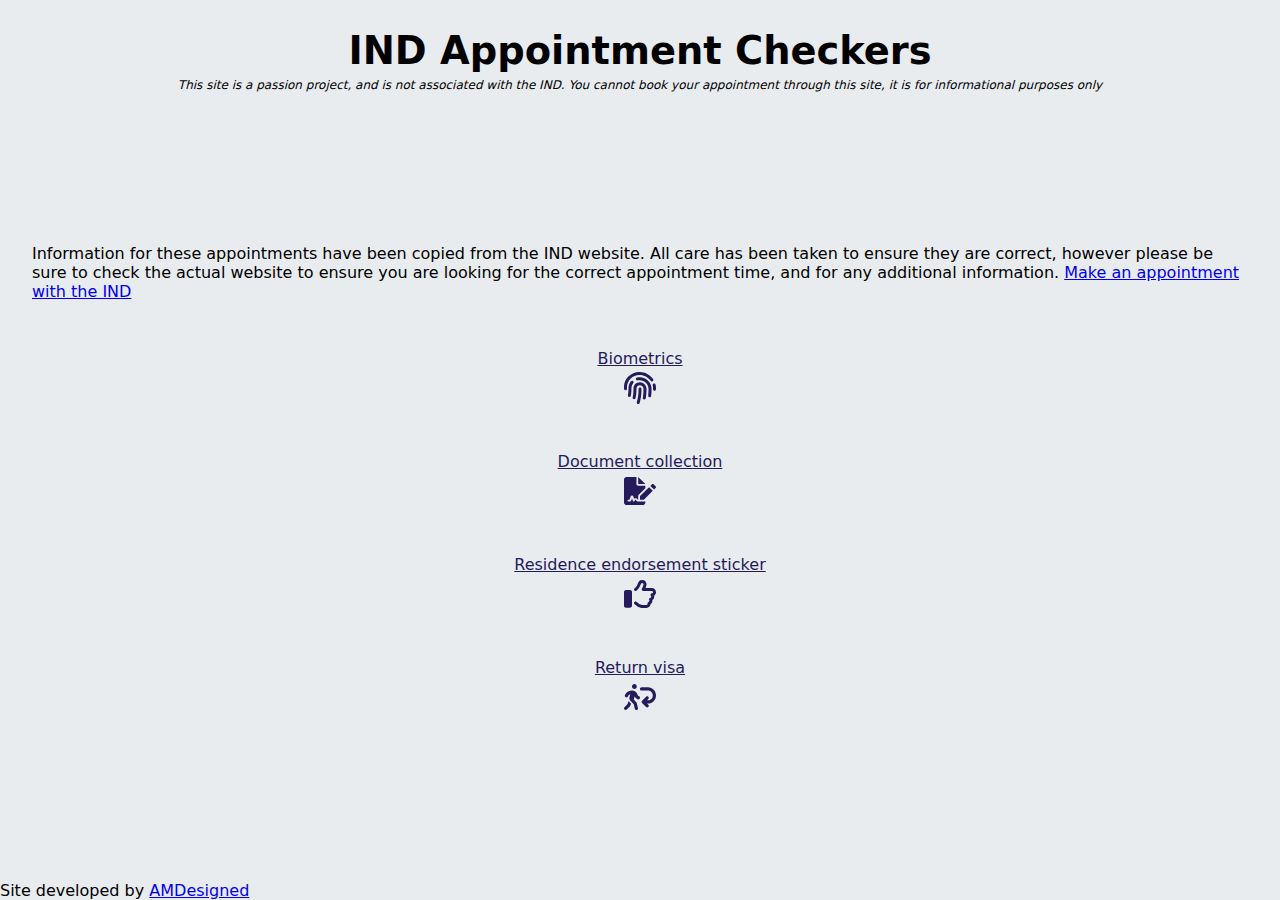
<file: index.html>
<!DOCTYPE html>
<html lang="en">
	<head>
		<meta charset="UTF-8" />
		<meta http-equiv="X-UA-Compatible" content="IE=edge" />
		<meta name="viewport" content="width=device-width, initial-scale=1.0" />
		<link rel="stylesheet" href="./css/main-1-241122.css" />
		<script src="./js/components-17-04-2023.js" type="module"></script>
		<link
			rel="apple-touch-icon"
			sizes="180x180"
			href="./imgs/apple-touch-icon.png"
		/>
		<link
			rel="icon"
			type="image/png"
			sizes="32x32"
			href="./imgs/favicon-32x32.png"
		/>
		<link
			rel="icon"
			type="image/png"
			sizes="16x16"
			href="./imgs/favicon-16x16.png"
		/>
		<link rel="manifest" href="./imgs/site.webmanifest" />
		<title>IND Appointment Checker</title>
		<script type="module" src="../js/posthog.js"></script>
	</head>
	<body>
		<header></header>
		<section class="intro">
			<h1 class="title">IND Appointment Checkers</h1>

			<p class="disclaimer">
				This site is a passion project, and is not associated with the IND. You
				cannot book your appointment through this site, it is for informational
				purposes only
			</p>
		</section>

		<section class="appointments">
			<p>
				Information for these appointments have been copied from the IND
				website. All care has been taken to ensure they are correct, however
				please be sure to check the actual website to ensure you are looking for
				the correct appointment time, and for any additional information.
				<a
					href="https://ind.nl/en/service-contact/make-an-appointment-with-the-ind"
					>Make an appointment with the IND</a
				>
			</p>
			<span class="cards__wrapper">
				<a class="card" href="./biometrics">
					<p class="title">Biometrics</p>
					<span class="icon fingerprint large"> </span>
				</a>
				<a class="card" href="./documents">
					<p class="title">Document collection</p>
					<span class="icon file-writing large"></span>
				</a>
				<a class="card" href="./endorsement-sticker">
					<p class="title">Residence endorsement sticker</p>
					<span class="icon thumbsup large"></span>
				</a>
				<a class="card" href="./return-visa"
					><p class="title">Return visa</p>
					<span class="icon person-turning large"></span
				></a>
			</span>
		</section>
		<footer>
			Site developed by
			<a
				href="https://www.amdesigned.nl"
				target="_blank"
				title="Link to AMDesigned website"
			>
				AMDesigned
			</a>
		</footer>
		<script>
			const openModal = (type) => {
				const modal = document.createElement("modal-component");
				modal.setAttribute("type", type);
				document.body.appendChild(modal);
			};
		</script>
	</body>
</html>
</file>
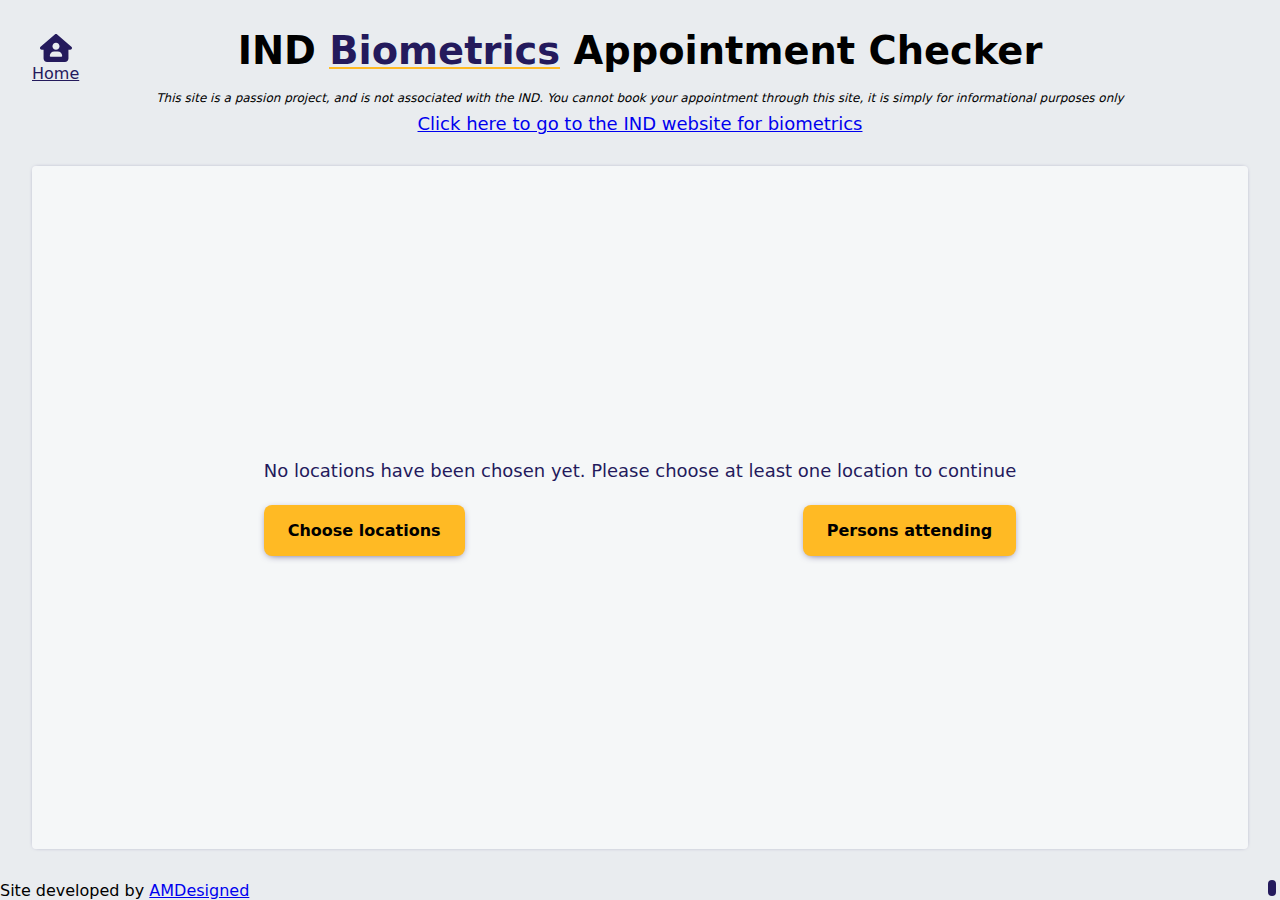
<file: biometrics/index.html>
<!DOCTYPE html>
<html lang="en">
	<head>
		<meta charset="UTF-8" />
		<meta http-equiv="X-UA-Compatible" content="IE=edge" />
		<meta name="viewport" content="width=device-width, initial-scale=1.0" />
		<link rel="stylesheet" href="../css/main-1-241122.css" />
		<script src="../js/components-17-04-2023.js" type="module"></script>
		<link
			rel="apple-touch-icon"
			sizes="180x180"
			href="../imgs/apple-touch-icon.png"
		/>
		<link
			rel="icon"
			type="image/png"
			sizes="32x32"
			href="../imgs/favicon-32x32.png"
		/>
		<link
			rel="icon"
			type="image/png"
			sizes="16x16"
			href="../imgs/favicon-16x16.png"
		/>
		<link rel="manifest" href="../imgs/site.webmanifest" />
		<title>Biometrics | IND Appointment Checker</title>
		<script type="module" src="../js/posthog.js"></script>
	</head>
	<body>
		<header></header>
		<section
			is="introduction-el"
			data-name="Biometrics"
			data-link="https://ind.nl/en/after-your-application/biometrics-appointment-photo-signature-and-fingerprints"
		></section>

		<section class="results" id="results">
			<span class="loading__wrapper" id="loading__wrapper"></span>
			<results-component loading="true" data-api="BIO"> </results-component>
		</section>
		<scroll-to-top></scroll-to-top>
		<footer>
			Site developed by
			<a
				href="https://www.amdesigned.nl"
				target="_blank"
				title="Link to AMDesigned website"
			>
				AMDesigned
			</a>
		</footer>
		<script>
			const openModal = (type) => {
				const modal = document.createElement("modal-component");
				modal.setAttribute("type", type);
				modal.dataset.api = "BIO";
				document.body.appendChild(modal);
			};
		</script>
	</body>
</html>
</file>
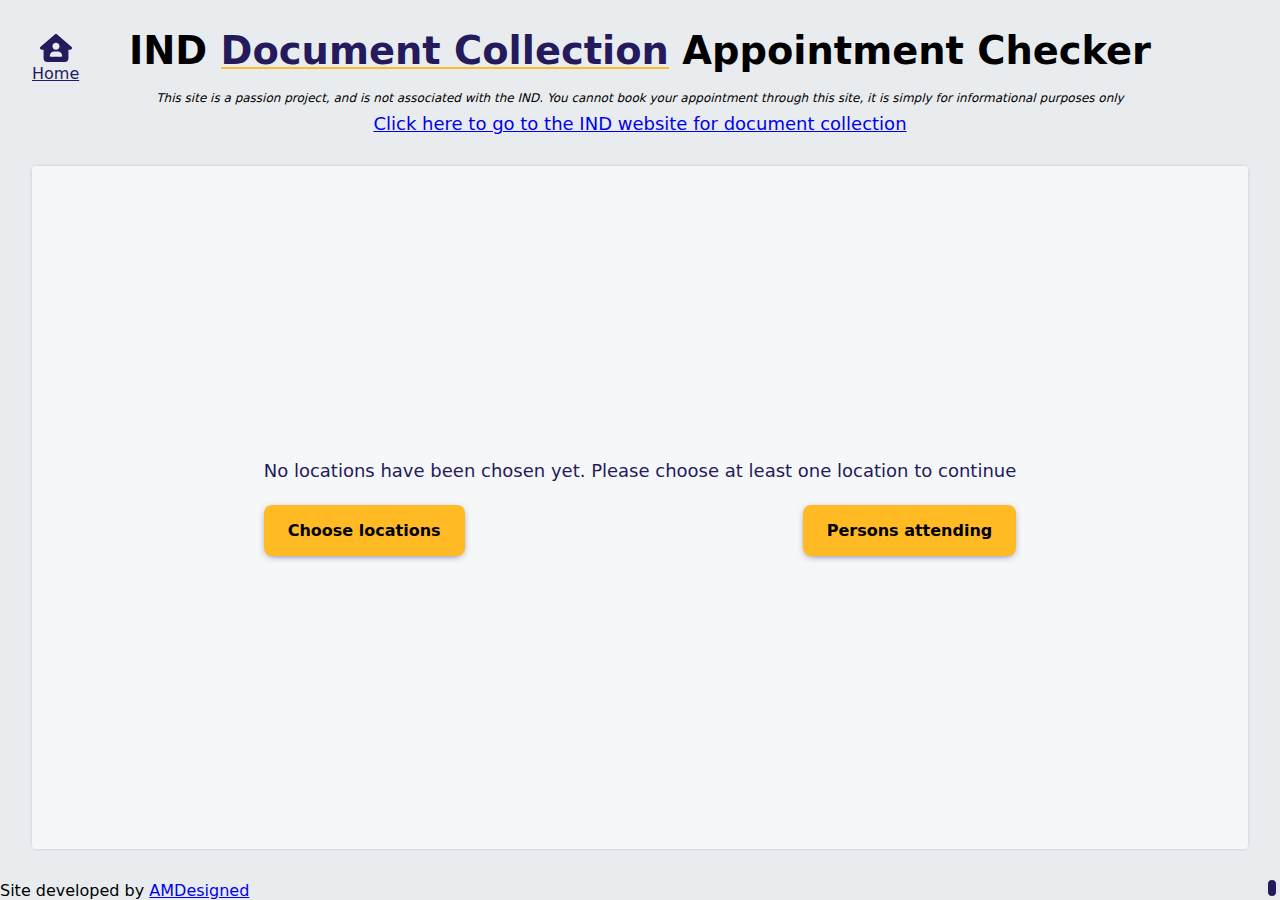
<file: documents/index.html>
<!DOCTYPE html>
<html lang="en">
	<head>
		<meta charset="UTF-8" />
		<meta http-equiv="X-UA-Compatible" content="IE=edge" />
		<meta name="viewport" content="width=device-width, initial-scale=1.0" />
		<link rel="stylesheet" href="../css/main-1-241122.css" />
		<script src="../js/components-17-04-2023.js" type="module"></script>
		<link
			rel="apple-touch-icon"
			sizes="180x180"
			href="../imgs/apple-touch-icon.png"
		/>
		<link
			rel="icon"
			type="image/png"
			sizes="32x32"
			href="../imgs/favicon-32x32.png"
		/>
		<link
			rel="icon"
			type="image/png"
			sizes="16x16"
			href="../imgs/favicon-16x16.png"
		/>
		<link rel="manifest" href="../imgs/site.webmanifest" />
		<title>Document Collection | IND Appointment Checker</title>
		<script type="module" src="../js/posthog.js"></script>
	</head>
	<body>
		<header></header>
		<section
			is="introduction-el"
			data-name="Document Collection"
			data-link="https://ind.nl/en/appointment-to-collect-residence-document"
		></section>

		<section class="results" id="results">
			<span class="loading__wrapper" id="loading__wrapper"></span>
			<results-component loading="true" data-api="DOC"> </results-component>
		</section>
		<scroll-to-top></scroll-to-top>

		<footer>
			Site developed by
			<a
				href="https://www.amdesigned.nl"
				target="_blank"
				title="Link to AMDesigned website"
			>
				AMDesigned
			</a>
		</footer>
		<script>
			const resultsComponent =
				document.getElementsByTagName("results-component")[0];

			const openModal = (type) => {
				const modal = document.createElement("modal-component");
				modal.setAttribute("type", type);
				modal.dataset.api = "DOC";
				document.body.appendChild(modal);
			};
		</script>
	</body>
</html>
</file>
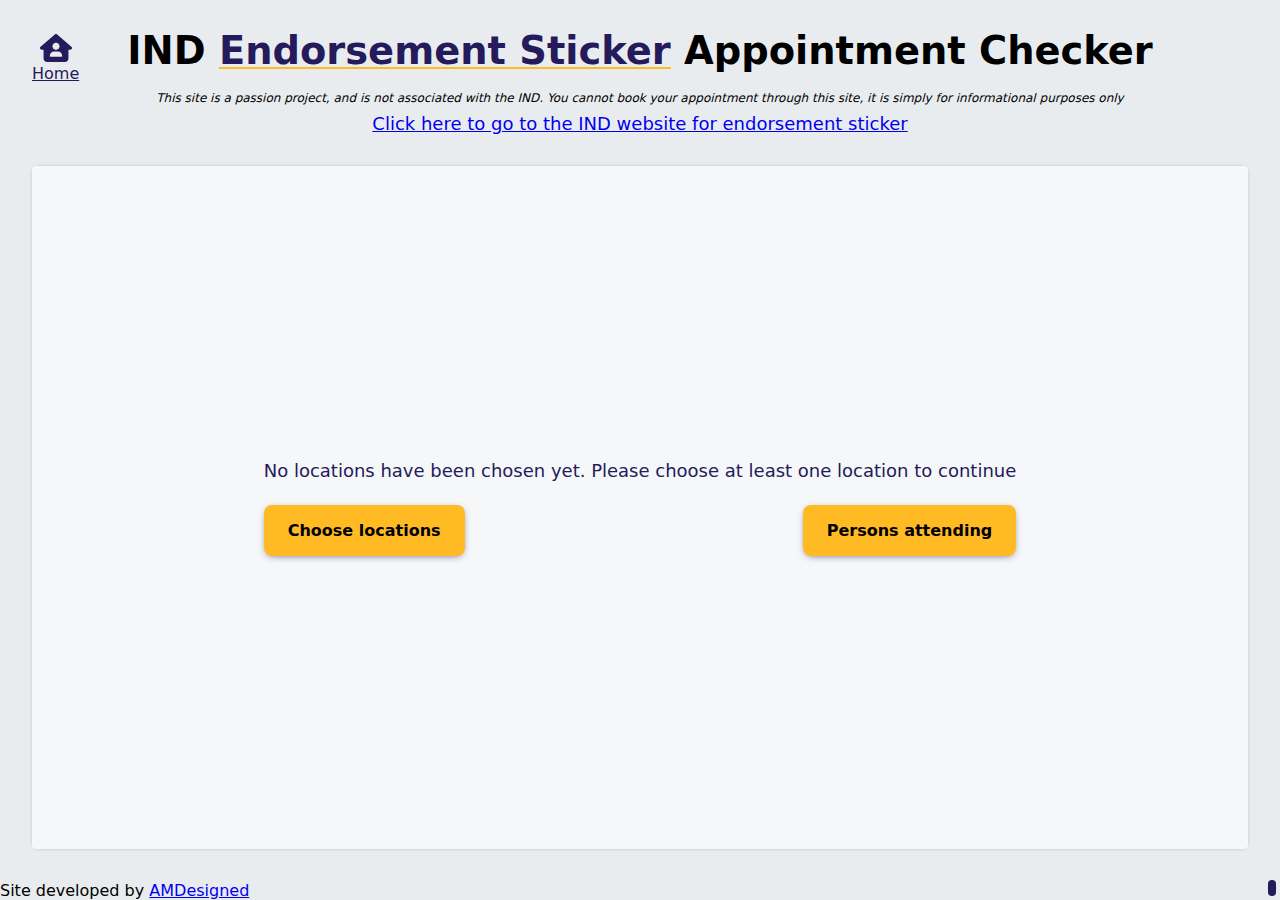
<file: endorsement-sticker/index.html>
<!DOCTYPE html>
<html lang="en">
	<head>
		<meta charset="UTF-8" />
		<meta http-equiv="X-UA-Compatible" content="IE=edge" />
		<meta name="viewport" content="width=device-width, initial-scale=1.0" />
		<link rel="stylesheet" href="../css/main-1-241122.css" />
		<script src="../js/components-17-04-2023.js" type="module"></script>
		<link
			rel="apple-touch-icon"
			sizes="180x180"
			href="../imgs/apple-touch-icon.png"
		/>
		<link
			rel="icon"
			type="image/png"
			sizes="32x32"
			href="../imgs/favicon-32x32.png"
		/>
		<link
			rel="icon"
			type="image/png"
			sizes="16x16"
			href="../imgs/favicon-16x16.png"
		/>
		<link rel="manifest" href="../imgs/site.webmanifest" />
		<title>Endorsement Sticker | IND Appointment Checker</title>
		<script async type="module" src="../js/posthog.js"></script>
	</head>
	<body>
		<header></header>
		<section
			is="introduction-el"
			data-name="Endorsement Sticker"
			data-link="https://ind.nl/en/appointment-residence-endorsement-sticker"
		></section>

		<section class="results" id="results">
			<span class="loading__wrapper" id="loading__wrapper"></span>
			<results-component loading="true" data-api="VAA"> </results-component>
		</section>
		<scroll-to-top></scroll-to-top>

		<footer>
			Site developed by
			<a
				href="https://www.amdesigned.nl"
				target="_blank"
				title="Link to AMDesigned website"
			>
				AMDesigned
			</a>
		</footer>
		<script>
			const openModal = (type) => {
				const modal = document.createElement("modal-component");
				modal.setAttribute("type", type);
				modal.dataset.api = "VAA";
				document.body.appendChild(modal);
			};
		</script>
	</body>
</html>
</file>
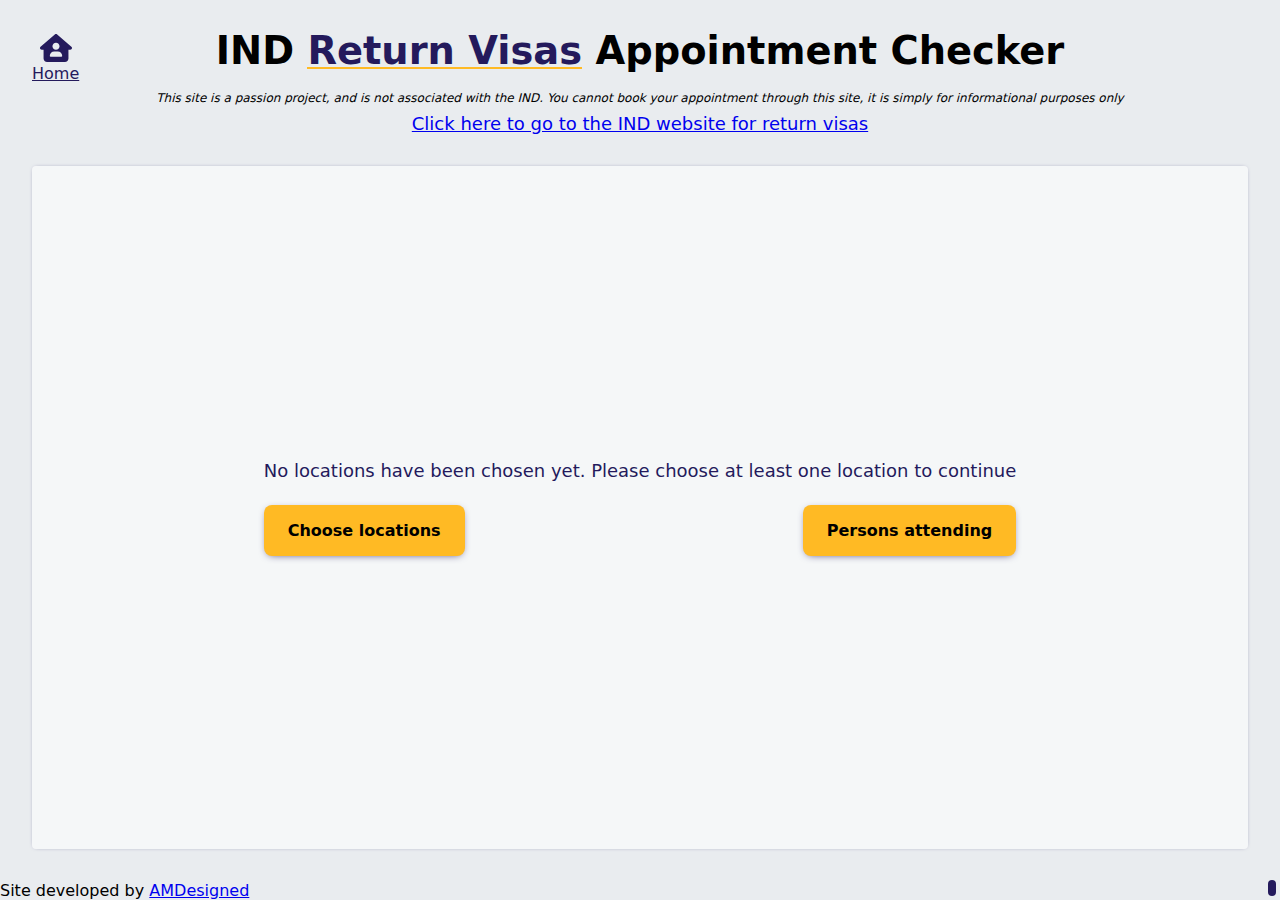
<file: return-visa/index.html>
<!DOCTYPE html>
<html lang="en">
	<head>
		<meta charset="UTF-8" />
		<meta http-equiv="X-UA-Compatible" content="IE=edge" />
		<meta name="viewport" content="width=device-width, initial-scale=1.0" />
		<link rel="stylesheet" href="../css/main-1-241122.css" />
		<script src="../js/components-17-04-2023.js" type="module"></script>
		<link
			rel="apple-touch-icon"
			sizes="180x180"
			href="../imgs/apple-touch-icon.png"
		/>
		<link
			rel="icon"
			type="image/png"
			sizes="32x32"
			href="../imgs/favicon-32x32.png"
		/>
		<link
			rel="icon"
			type="image/png"
			sizes="16x16"
			href="../imgs/favicon-16x16.png"
		/>
		<link rel="manifest" href="../imgs/site.webmanifest" />
		<title>Return Visa | IND Appointment Checker</title>
		<script type="module" src="../js/posthog.js"></script>
	</head>
	<body>
		<header></header>
		<section
			is="introduction-el"
			data-name="Return Visas"
			data-link="https://ind.nl/en/make-an-appointment-for-a-return-visa"
		></section>

		<section class="results" id="results">
			<span class="loading__wrapper" id="loading__wrapper"></span>
			<results-component loading="true" data-api="TKV"> </results-component>
		</section>
		<scroll-to-top></scroll-to-top>

		<footer>
			Site developed by
			<a
				href="https://www.amdesigned.nl"
				target="_blank"
				title="Link to AMDesigned website"
			>
				AMDesigned
			</a>
		</footer>
		<script>
			const openModal = (type) => {
				const modal = document.createElement("modal-component");
				modal.setAttribute("type", type);
				modal.dataset.api = "TKV";
				document.body.appendChild(modal);
			};
		</script>
	</body>
</html>
</file>
<file: css/main-1-241122.css>
:root {
  --blue500: #241a5c;
  --purple500: #821d6a;
  --red500: #cc365e;
  --orange500: #f87242;
  --yellow500: #ffba24;
  --primary: var(--blue500);
}

.icon-circle__wrapper {
  border: 1px solid var(--primary);
  width: -webkit-max-content;
  width: -moz-max-content;
  width: max-content;
  height: -webkit-max-content;
  height: -moz-max-content;
  height: max-content;
  padding: 0.4rem;
  border-radius: 50%;
}

.icon {
  display: inline-block;
  -webkit-mask-repeat: no-repeat;
          mask-repeat: no-repeat;
  -webkit-mask-position: center;
          mask-position: center;
  width: 1.6rem;
  height: 1.6rem;
  background-color: var(--primary);
}
.icon.medium {
  width: 2.4rem;
  height: 2.4rem;
}
.icon.large {
  width: 3.2rem;
  height: 3.2rem;
}
.icon.save {
  -webkit-mask-image: url("data:image/svg+xml,%3Csvg xmlns='http://www.w3.org/2000/svg' viewBox='0 0 448 512'%3E%3C!--! Font Awesome Pro 6.1.1 by @fontawesome - https://fontawesome.com License - https://fontawesome.com/license (Commercial License) Copyright 2022 Fonticons, Inc. --%3E%3Cpath d='M433.1 129.1l-83.9-83.9C342.3 38.32 327.1 32 316.1 32H64C28.65 32 0 60.65 0 96v320c0 35.35 28.65 64 64 64h320c35.35 0 64-28.65 64-64V163.9C448 152.9 441.7 137.7 433.1 129.1zM224 416c-35.34 0-64-28.66-64-64s28.66-64 64-64s64 28.66 64 64S259.3 416 224 416zM320 208C320 216.8 312.8 224 304 224h-224C71.16 224 64 216.8 64 208v-96C64 103.2 71.16 96 80 96h224C312.8 96 320 103.2 320 112V208z'/%3E%3C/svg%3E");
          mask-image: url("data:image/svg+xml,%3Csvg xmlns='http://www.w3.org/2000/svg' viewBox='0 0 448 512'%3E%3C!--! Font Awesome Pro 6.1.1 by @fontawesome - https://fontawesome.com License - https://fontawesome.com/license (Commercial License) Copyright 2022 Fonticons, Inc. --%3E%3Cpath d='M433.1 129.1l-83.9-83.9C342.3 38.32 327.1 32 316.1 32H64C28.65 32 0 60.65 0 96v320c0 35.35 28.65 64 64 64h320c35.35 0 64-28.65 64-64V163.9C448 152.9 441.7 137.7 433.1 129.1zM224 416c-35.34 0-64-28.66-64-64s28.66-64 64-64s64 28.66 64 64S259.3 416 224 416zM320 208C320 216.8 312.8 224 304 224h-224C71.16 224 64 216.8 64 208v-96C64 103.2 71.16 96 80 96h224C312.8 96 320 103.2 320 112V208z'/%3E%3C/svg%3E");
}
.icon.trash {
  -webkit-mask-image: url("data:image/svg+xml,%3Csvg xmlns='http://www.w3.org/2000/svg' viewBox='0 0 448 512'%3E%3C!--! Font Awesome Pro 6.1.1 by @fontawesome - https://fontawesome.com License - https://fontawesome.com/license (Commercial License) Copyright 2022 Fonticons, Inc. --%3E%3Cpath d='M135.2 17.69C140.6 6.848 151.7 0 163.8 0H284.2C296.3 0 307.4 6.848 312.8 17.69L320 32H416C433.7 32 448 46.33 448 64C448 81.67 433.7 96 416 96H32C14.33 96 0 81.67 0 64C0 46.33 14.33 32 32 32H128L135.2 17.69zM31.1 128H416V448C416 483.3 387.3 512 352 512H95.1C60.65 512 31.1 483.3 31.1 448V128zM111.1 208V432C111.1 440.8 119.2 448 127.1 448C136.8 448 143.1 440.8 143.1 432V208C143.1 199.2 136.8 192 127.1 192C119.2 192 111.1 199.2 111.1 208zM207.1 208V432C207.1 440.8 215.2 448 223.1 448C232.8 448 240 440.8 240 432V208C240 199.2 232.8 192 223.1 192C215.2 192 207.1 199.2 207.1 208zM304 208V432C304 440.8 311.2 448 320 448C328.8 448 336 440.8 336 432V208C336 199.2 328.8 192 320 192C311.2 192 304 199.2 304 208z'/%3E%3C/svg%3E");
          mask-image: url("data:image/svg+xml,%3Csvg xmlns='http://www.w3.org/2000/svg' viewBox='0 0 448 512'%3E%3C!--! Font Awesome Pro 6.1.1 by @fontawesome - https://fontawesome.com License - https://fontawesome.com/license (Commercial License) Copyright 2022 Fonticons, Inc. --%3E%3Cpath d='M135.2 17.69C140.6 6.848 151.7 0 163.8 0H284.2C296.3 0 307.4 6.848 312.8 17.69L320 32H416C433.7 32 448 46.33 448 64C448 81.67 433.7 96 416 96H32C14.33 96 0 81.67 0 64C0 46.33 14.33 32 32 32H128L135.2 17.69zM31.1 128H416V448C416 483.3 387.3 512 352 512H95.1C60.65 512 31.1 483.3 31.1 448V128zM111.1 208V432C111.1 440.8 119.2 448 127.1 448C136.8 448 143.1 440.8 143.1 432V208C143.1 199.2 136.8 192 127.1 192C119.2 192 111.1 199.2 111.1 208zM207.1 208V432C207.1 440.8 215.2 448 223.1 448C232.8 448 240 440.8 240 432V208C240 199.2 232.8 192 223.1 192C215.2 192 207.1 199.2 207.1 208zM304 208V432C304 440.8 311.2 448 320 448C328.8 448 336 440.8 336 432V208C336 199.2 328.8 192 320 192C311.2 192 304 199.2 304 208z'/%3E%3C/svg%3E");
}
.icon.edit {
  -webkit-mask-image: url("data:image/svg+xml,%3Csvg xmlns='http://www.w3.org/2000/svg' viewBox='0 0 512 512'%3E%3C!--! Font Awesome Pro 6.1.1 by @fontawesome - https://fontawesome.com License - https://fontawesome.com/license (Commercial License) Copyright 2022 Fonticons, Inc. --%3E%3Cpath d='M490.3 40.4C512.2 62.27 512.2 97.73 490.3 119.6L460.3 149.7L362.3 51.72L392.4 21.66C414.3-.2135 449.7-.2135 471.6 21.66L490.3 40.4zM172.4 241.7L339.7 74.34L437.7 172.3L270.3 339.6C264.2 345.8 256.7 350.4 248.4 353.2L159.6 382.8C150.1 385.6 141.5 383.4 135 376.1C128.6 370.5 126.4 361 129.2 352.4L158.8 263.6C161.6 255.3 166.2 247.8 172.4 241.7V241.7zM192 63.1C209.7 63.1 224 78.33 224 95.1C224 113.7 209.7 127.1 192 127.1H96C78.33 127.1 64 142.3 64 159.1V416C64 433.7 78.33 448 96 448H352C369.7 448 384 433.7 384 416V319.1C384 302.3 398.3 287.1 416 287.1C433.7 287.1 448 302.3 448 319.1V416C448 469 405 512 352 512H96C42.98 512 0 469 0 416V159.1C0 106.1 42.98 63.1 96 63.1H192z'/%3E%3C/svg%3E");
          mask-image: url("data:image/svg+xml,%3Csvg xmlns='http://www.w3.org/2000/svg' viewBox='0 0 512 512'%3E%3C!--! Font Awesome Pro 6.1.1 by @fontawesome - https://fontawesome.com License - https://fontawesome.com/license (Commercial License) Copyright 2022 Fonticons, Inc. --%3E%3Cpath d='M490.3 40.4C512.2 62.27 512.2 97.73 490.3 119.6L460.3 149.7L362.3 51.72L392.4 21.66C414.3-.2135 449.7-.2135 471.6 21.66L490.3 40.4zM172.4 241.7L339.7 74.34L437.7 172.3L270.3 339.6C264.2 345.8 256.7 350.4 248.4 353.2L159.6 382.8C150.1 385.6 141.5 383.4 135 376.1C128.6 370.5 126.4 361 129.2 352.4L158.8 263.6C161.6 255.3 166.2 247.8 172.4 241.7V241.7zM192 63.1C209.7 63.1 224 78.33 224 95.1C224 113.7 209.7 127.1 192 127.1H96C78.33 127.1 64 142.3 64 159.1V416C64 433.7 78.33 448 96 448H352C369.7 448 384 433.7 384 416V319.1C384 302.3 398.3 287.1 416 287.1C433.7 287.1 448 302.3 448 319.1V416C448 469 405 512 352 512H96C42.98 512 0 469 0 416V159.1C0 106.1 42.98 63.1 96 63.1H192z'/%3E%3C/svg%3E");
}
.icon.plus {
  -webkit-mask-image: url("data:image/svg+xml,%3Csvg xmlns='http://www.w3.org/2000/svg' viewBox='0 0 448 512'%3E%3C!--! Font Awesome Pro 6.1.1 by @fontawesome - https://fontawesome.com License - https://fontawesome.com/license (Commercial License) Copyright 2022 Fonticons, Inc. --%3E%3Cpath d='M432 256c0 17.69-14.33 32.01-32 32.01H256v144c0 17.69-14.33 31.99-32 31.99s-32-14.3-32-31.99v-144H48c-17.67 0-32-14.32-32-32.01s14.33-31.99 32-31.99H192v-144c0-17.69 14.33-32.01 32-32.01s32 14.32 32 32.01v144h144C417.7 224 432 238.3 432 256z'/%3E%3C/svg%3E");
          mask-image: url("data:image/svg+xml,%3Csvg xmlns='http://www.w3.org/2000/svg' viewBox='0 0 448 512'%3E%3C!--! Font Awesome Pro 6.1.1 by @fontawesome - https://fontawesome.com License - https://fontawesome.com/license (Commercial License) Copyright 2022 Fonticons, Inc. --%3E%3Cpath d='M432 256c0 17.69-14.33 32.01-32 32.01H256v144c0 17.69-14.33 31.99-32 31.99s-32-14.3-32-31.99v-144H48c-17.67 0-32-14.32-32-32.01s14.33-31.99 32-31.99H192v-144c0-17.69 14.33-32.01 32-32.01s32 14.32 32 32.01v144h144C417.7 224 432 238.3 432 256z'/%3E%3C/svg%3E");
}
.icon.minus {
  -webkit-mask-image: url("data:image/svg+xml,%3Csvg xmlns='http://www.w3.org/2000/svg' viewBox='0 0 448 512'%3E%3C!--! Font Awesome Pro 6.1.1 by @fontawesome - https://fontawesome.com License - https://fontawesome.com/license (Commercial License) Copyright 2022 Fonticons, Inc. --%3E%3Cpath d='M400 288h-352c-17.69 0-32-14.32-32-32.01s14.31-31.99 32-31.99h352c17.69 0 32 14.3 32 31.99S417.7 288 400 288z'/%3E%3C/svg%3E");
          mask-image: url("data:image/svg+xml,%3Csvg xmlns='http://www.w3.org/2000/svg' viewBox='0 0 448 512'%3E%3C!--! Font Awesome Pro 6.1.1 by @fontawesome - https://fontawesome.com License - https://fontawesome.com/license (Commercial License) Copyright 2022 Fonticons, Inc. --%3E%3Cpath d='M400 288h-352c-17.69 0-32-14.32-32-32.01s14.31-31.99 32-31.99h352c17.69 0 32 14.3 32 31.99S417.7 288 400 288z'/%3E%3C/svg%3E");
}
.icon.clipboard {
  -webkit-mask-image: url("data:image/svg+xml,%3Csvg xmlns='http://www.w3.org/2000/svg' viewBox='0 0 384 512'%3E%3C!--! Font Awesome Pro 6.1.1 by @fontawesome - https://fontawesome.com License - https://fontawesome.com/license (Commercial License) Copyright 2022 Fonticons, Inc. --%3E%3Cpath d='M320 64h-49.61C262.1 27.48 230.7 0 192 0S121 27.48 113.6 64H64C28.65 64 0 92.66 0 128v320c0 35.34 28.65 64 64 64h256c35.35 0 64-28.66 64-64V128C384 92.66 355.3 64 320 64zM192 48c13.23 0 24 10.77 24 24S205.2 96 192 96S168 85.23 168 72S178.8 48 192 48zM336 448c0 8.82-7.178 16-16 16H64c-8.822 0-16-7.18-16-16V128c0-8.82 7.178-16 16-16h18.26C80.93 117.1 80 122.4 80 128v16C80 152.8 87.16 160 96 160h192c8.836 0 16-7.164 16-16V128c0-5.559-.9316-10.86-2.264-16H320c8.822 0 16 7.18 16 16V448z'/%3E%3C/svg%3E");
          mask-image: url("data:image/svg+xml,%3Csvg xmlns='http://www.w3.org/2000/svg' viewBox='0 0 384 512'%3E%3C!--! Font Awesome Pro 6.1.1 by @fontawesome - https://fontawesome.com License - https://fontawesome.com/license (Commercial License) Copyright 2022 Fonticons, Inc. --%3E%3Cpath d='M320 64h-49.61C262.1 27.48 230.7 0 192 0S121 27.48 113.6 64H64C28.65 64 0 92.66 0 128v320c0 35.34 28.65 64 64 64h256c35.35 0 64-28.66 64-64V128C384 92.66 355.3 64 320 64zM192 48c13.23 0 24 10.77 24 24S205.2 96 192 96S168 85.23 168 72S178.8 48 192 48zM336 448c0 8.82-7.178 16-16 16H64c-8.822 0-16-7.18-16-16V128c0-8.82 7.178-16 16-16h18.26C80.93 117.1 80 122.4 80 128v16C80 152.8 87.16 160 96 160h192c8.836 0 16-7.164 16-16V128c0-5.559-.9316-10.86-2.264-16H320c8.822 0 16 7.18 16 16V448z'/%3E%3C/svg%3E");
}
.icon.tick-square {
  -webkit-mask-image: url("data:image/svg+xml,%3Csvg xmlns='http://www.w3.org/2000/svg' viewBox='0 0 448 512'%3E%3C!--! Font Awesome Pro 6.1.1 by @fontawesome - https://fontawesome.com License - https://fontawesome.com/license (Commercial License) Copyright 2022 Fonticons, Inc. --%3E%3Cpath d='M211.8 339.8C200.9 350.7 183.1 350.7 172.2 339.8L108.2 275.8C97.27 264.9 97.27 247.1 108.2 236.2C119.1 225.3 136.9 225.3 147.8 236.2L192 280.4L300.2 172.2C311.1 161.3 328.9 161.3 339.8 172.2C350.7 183.1 350.7 200.9 339.8 211.8L211.8 339.8zM0 96C0 60.65 28.65 32 64 32H384C419.3 32 448 60.65 448 96V416C448 451.3 419.3 480 384 480H64C28.65 480 0 451.3 0 416V96zM48 96V416C48 424.8 55.16 432 64 432H384C392.8 432 400 424.8 400 416V96C400 87.16 392.8 80 384 80H64C55.16 80 48 87.16 48 96z'/%3E%3C/svg%3E");
          mask-image: url("data:image/svg+xml,%3Csvg xmlns='http://www.w3.org/2000/svg' viewBox='0 0 448 512'%3E%3C!--! Font Awesome Pro 6.1.1 by @fontawesome - https://fontawesome.com License - https://fontawesome.com/license (Commercial License) Copyright 2022 Fonticons, Inc. --%3E%3Cpath d='M211.8 339.8C200.9 350.7 183.1 350.7 172.2 339.8L108.2 275.8C97.27 264.9 97.27 247.1 108.2 236.2C119.1 225.3 136.9 225.3 147.8 236.2L192 280.4L300.2 172.2C311.1 161.3 328.9 161.3 339.8 172.2C350.7 183.1 350.7 200.9 339.8 211.8L211.8 339.8zM0 96C0 60.65 28.65 32 64 32H384C419.3 32 448 60.65 448 96V416C448 451.3 419.3 480 384 480H64C28.65 480 0 451.3 0 416V96zM48 96V416C48 424.8 55.16 432 64 432H384C392.8 432 400 424.8 400 416V96C400 87.16 392.8 80 384 80H64C55.16 80 48 87.16 48 96z'/%3E%3C/svg%3E");
}
.icon.open-book {
  -webkit-mask-image: url("data:image/svg+xml,%3Csvg xmlns='http://www.w3.org/2000/svg' viewBox='0 0 576 512'%3E%3C!--! Font Awesome Pro 6.1.1 by @fontawesome - https://fontawesome.com License - https://fontawesome.com/license (Commercial License) Copyright 2022 Fonticons, Inc. --%3E%3Cpath d='M144.3 32.04C106.9 31.29 63.7 41.44 18.6 61.29c-11.42 5.026-18.6 16.67-18.6 29.15l0 357.6c0 11.55 11.99 19.55 22.45 14.65c126.3-59.14 219.8 11 223.8 14.01C249.1 478.9 252.5 480 256 480c12.4 0 16-11.38 16-15.98V80.04c0-5.203-2.531-10.08-6.781-13.08C263.3 65.58 216.7 33.35 144.3 32.04zM557.4 61.29c-45.11-19.79-88.48-29.61-125.7-29.26c-72.44 1.312-118.1 33.55-120.9 34.92C306.5 69.96 304 74.83 304 80.04v383.1C304 468.4 307.5 480 320 480c3.484 0 6.938-1.125 9.781-3.328c3.925-3.018 97.44-73.16 223.8-14c10.46 4.896 22.45-3.105 22.45-14.65l.0001-357.6C575.1 77.97 568.8 66.31 557.4 61.29z'/%3E%3C/svg%3E");
          mask-image: url("data:image/svg+xml,%3Csvg xmlns='http://www.w3.org/2000/svg' viewBox='0 0 576 512'%3E%3C!--! Font Awesome Pro 6.1.1 by @fontawesome - https://fontawesome.com License - https://fontawesome.com/license (Commercial License) Copyright 2022 Fonticons, Inc. --%3E%3Cpath d='M144.3 32.04C106.9 31.29 63.7 41.44 18.6 61.29c-11.42 5.026-18.6 16.67-18.6 29.15l0 357.6c0 11.55 11.99 19.55 22.45 14.65c126.3-59.14 219.8 11 223.8 14.01C249.1 478.9 252.5 480 256 480c12.4 0 16-11.38 16-15.98V80.04c0-5.203-2.531-10.08-6.781-13.08C263.3 65.58 216.7 33.35 144.3 32.04zM557.4 61.29c-45.11-19.79-88.48-29.61-125.7-29.26c-72.44 1.312-118.1 33.55-120.9 34.92C306.5 69.96 304 74.83 304 80.04v383.1C304 468.4 307.5 480 320 480c3.484 0 6.938-1.125 9.781-3.328c3.925-3.018 97.44-73.16 223.8-14c10.46 4.896 22.45-3.105 22.45-14.65l.0001-357.6C575.1 77.97 568.8 66.31 557.4 61.29z'/%3E%3C/svg%3E");
}
.icon.coding {
  -webkit-mask-image: url("data:image/svg+xml,%3Csvg xmlns='http://www.w3.org/2000/svg' viewBox='0 0 640 512'%3E%3C!--! Font Awesome Pro 6.1.1 by @fontawesome - https://fontawesome.com License - https://fontawesome.com/license (Commercial License) Copyright 2022 Fonticons, Inc. --%3E%3Cpath d='M128 96h384v256h64V80C576 53.63 554.4 32 528 32h-416C85.63 32 64 53.63 64 80V352h64V96zM624 384h-608C7.25 384 0 391.3 0 400V416c0 35.25 28.75 64 64 64h512c35.25 0 64-28.75 64-64v-16C640 391.3 632.8 384 624 384zM365.9 286.2C369.8 290.1 374.9 292 380 292s10.23-1.938 14.14-5.844l48-48c7.812-7.813 7.812-20.5 0-28.31l-48-48c-7.812-7.813-20.47-7.813-28.28 0c-7.812 7.813-7.812 20.5 0 28.31l33.86 33.84l-33.86 33.84C358 265.7 358 278.4 365.9 286.2zM274.1 161.9c-7.812-7.813-20.47-7.813-28.28 0l-48 48c-7.812 7.813-7.812 20.5 0 28.31l48 48C249.8 290.1 254.9 292 260 292s10.23-1.938 14.14-5.844c7.812-7.813 7.812-20.5 0-28.31L240.3 224l33.86-33.84C281.1 182.4 281.1 169.7 274.1 161.9z'/%3E%3C/svg%3E");
          mask-image: url("data:image/svg+xml,%3Csvg xmlns='http://www.w3.org/2000/svg' viewBox='0 0 640 512'%3E%3C!--! Font Awesome Pro 6.1.1 by @fontawesome - https://fontawesome.com License - https://fontawesome.com/license (Commercial License) Copyright 2022 Fonticons, Inc. --%3E%3Cpath d='M128 96h384v256h64V80C576 53.63 554.4 32 528 32h-416C85.63 32 64 53.63 64 80V352h64V96zM624 384h-608C7.25 384 0 391.3 0 400V416c0 35.25 28.75 64 64 64h512c35.25 0 64-28.75 64-64v-16C640 391.3 632.8 384 624 384zM365.9 286.2C369.8 290.1 374.9 292 380 292s10.23-1.938 14.14-5.844l48-48c7.812-7.813 7.812-20.5 0-28.31l-48-48c-7.812-7.813-20.47-7.813-28.28 0c-7.812 7.813-7.812 20.5 0 28.31l33.86 33.84l-33.86 33.84C358 265.7 358 278.4 365.9 286.2zM274.1 161.9c-7.812-7.813-20.47-7.813-28.28 0l-48 48c-7.812 7.813-7.812 20.5 0 28.31l48 48C249.8 290.1 254.9 292 260 292s10.23-1.938 14.14-5.844c7.812-7.813 7.812-20.5 0-28.31L240.3 224l33.86-33.84C281.1 182.4 281.1 169.7 274.1 161.9z'/%3E%3C/svg%3E");
}
.icon.arrow {
  -webkit-mask-image: url("data:image/svg+xml,%3Csvg xmlns='http://www.w3.org/2000/svg' viewBox='0 0 448 512'%3E%3C!--! Font Awesome Pro 6.1.1 by @fontawesome - https://fontawesome.com License - https://fontawesome.com/license (Commercial License) Copyright 2022 Fonticons, Inc. --%3E%3Cpath d='M447.1 256C447.1 273.7 433.7 288 416 288H109.3l105.4 105.4c12.5 12.5 12.5 32.75 0 45.25C208.4 444.9 200.2 448 192 448s-16.38-3.125-22.62-9.375l-160-160c-12.5-12.5-12.5-32.75 0-45.25l160-160c12.5-12.5 32.75-12.5 45.25 0s12.5 32.75 0 45.25L109.3 224H416C433.7 224 447.1 238.3 447.1 256z'/%3E%3C/svg%3E");
          mask-image: url("data:image/svg+xml,%3Csvg xmlns='http://www.w3.org/2000/svg' viewBox='0 0 448 512'%3E%3C!--! Font Awesome Pro 6.1.1 by @fontawesome - https://fontawesome.com License - https://fontawesome.com/license (Commercial License) Copyright 2022 Fonticons, Inc. --%3E%3Cpath d='M447.1 256C447.1 273.7 433.7 288 416 288H109.3l105.4 105.4c12.5 12.5 12.5 32.75 0 45.25C208.4 444.9 200.2 448 192 448s-16.38-3.125-22.62-9.375l-160-160c-12.5-12.5-12.5-32.75 0-45.25l160-160c12.5-12.5 32.75-12.5 45.25 0s12.5 32.75 0 45.25L109.3 224H416C433.7 224 447.1 238.3 447.1 256z'/%3E%3C/svg%3E");
}
.icon.arrow.right {
  transform: rotate(180deg);
}
.icon.arrow.up {
  transform: rotate(90deg);
}
.icon.arrow.down {
  transform: rotate(270deg);
}
.icon.user-home {
  -webkit-mask-image: url("data:image/svg+xml,%3Csvg xmlns='http://www.w3.org/2000/svg' viewBox='0 0 576 512'%3E%3C!--! Font Awesome Pro 6.1.1 by @fontawesome - https://fontawesome.com License - https://fontawesome.com/license (Commercial License) Copyright 2022 Fonticons, Inc. --%3E%3Cpath d='M575.8 255.5C575.8 273.5 560.8 287.6 543.8 287.6H511.8L512.5 447.7C512.6 483.2 483.9 512 448.5 512H128.1C92.75 512 64.09 483.3 64.09 448V287.6H32.05C14.02 287.6 0 273.5 0 255.5C0 246.5 3.004 238.5 10.01 231.5L266.4 8.016C273.4 1.002 281.4 0 288.4 0C295.4 0 303.4 2.004 309.5 7.014L564.8 231.5C572.8 238.5 576.9 246.5 575.8 255.5H575.8zM288 160C252.7 160 224 188.7 224 224C224 259.3 252.7 288 288 288C323.3 288 352 259.3 352 224C352 188.7 323.3 160 288 160zM256 320C211.8 320 176 355.8 176 400C176 408.8 183.2 416 192 416H384C392.8 416 400 408.8 400 400C400 355.8 364.2 320 320 320H256z'/%3E%3C/svg%3E");
          mask-image: url("data:image/svg+xml,%3Csvg xmlns='http://www.w3.org/2000/svg' viewBox='0 0 576 512'%3E%3C!--! Font Awesome Pro 6.1.1 by @fontawesome - https://fontawesome.com License - https://fontawesome.com/license (Commercial License) Copyright 2022 Fonticons, Inc. --%3E%3Cpath d='M575.8 255.5C575.8 273.5 560.8 287.6 543.8 287.6H511.8L512.5 447.7C512.6 483.2 483.9 512 448.5 512H128.1C92.75 512 64.09 483.3 64.09 448V287.6H32.05C14.02 287.6 0 273.5 0 255.5C0 246.5 3.004 238.5 10.01 231.5L266.4 8.016C273.4 1.002 281.4 0 288.4 0C295.4 0 303.4 2.004 309.5 7.014L564.8 231.5C572.8 238.5 576.9 246.5 575.8 255.5H575.8zM288 160C252.7 160 224 188.7 224 224C224 259.3 252.7 288 288 288C323.3 288 352 259.3 352 224C352 188.7 323.3 160 288 160zM256 320C211.8 320 176 355.8 176 400C176 408.8 183.2 416 192 416H384C392.8 416 400 408.8 400 400C400 355.8 364.2 320 320 320H256z'/%3E%3C/svg%3E");
}
.icon.bold {
  -webkit-mask-image: url("data:image/svg+xml,%3Csvg xmlns='http://www.w3.org/2000/svg' viewBox='0 0 384 512'%3E%3C!-- Font Awesome Pro 5.15.4 by @fontawesome - https://fontawesome.com License - https://fontawesome.com/license (Commercial License) --%3E%3Cpath d='M333.49 238a122 122 0 0 0 27-65.21C367.87 96.49 308 32 233.42 32H34a16 16 0 0 0-16 16v48a16 16 0 0 0 16 16h31.87v288H34a16 16 0 0 0-16 16v48a16 16 0 0 0 16 16h209.32c70.8 0 134.14-51.75 141-122.4 4.74-48.45-16.39-92.06-50.83-119.6zM145.66 112h87.76a48 48 0 0 1 0 96h-87.76zm87.76 288h-87.76V288h87.76a56 56 0 0 1 0 112z'/%3E%3C/svg%3E");
          mask-image: url("data:image/svg+xml,%3Csvg xmlns='http://www.w3.org/2000/svg' viewBox='0 0 384 512'%3E%3C!-- Font Awesome Pro 5.15.4 by @fontawesome - https://fontawesome.com License - https://fontawesome.com/license (Commercial License) --%3E%3Cpath d='M333.49 238a122 122 0 0 0 27-65.21C367.87 96.49 308 32 233.42 32H34a16 16 0 0 0-16 16v48a16 16 0 0 0 16 16h31.87v288H34a16 16 0 0 0-16 16v48a16 16 0 0 0 16 16h209.32c70.8 0 134.14-51.75 141-122.4 4.74-48.45-16.39-92.06-50.83-119.6zM145.66 112h87.76a48 48 0 0 1 0 96h-87.76zm87.76 288h-87.76V288h87.76a56 56 0 0 1 0 112z'/%3E%3C/svg%3E");
}
.icon.italic {
  -webkit-mask-image: url("data:image/svg+xml,%3Csvg xmlns='http://www.w3.org/2000/svg' viewBox='0 0 320 512'%3E%3C!-- Font Awesome Pro 5.15.4 by @fontawesome - https://fontawesome.com License - https://fontawesome.com/license (Commercial License) --%3E%3Cpath d='M320 48v32a16 16 0 0 1-16 16h-62.76l-80 320H208a16 16 0 0 1 16 16v32a16 16 0 0 1-16 16H16a16 16 0 0 1-16-16v-32a16 16 0 0 1 16-16h62.76l80-320H112a16 16 0 0 1-16-16V48a16 16 0 0 1 16-16h192a16 16 0 0 1 16 16z'/%3E%3C/svg%3E");
          mask-image: url("data:image/svg+xml,%3Csvg xmlns='http://www.w3.org/2000/svg' viewBox='0 0 320 512'%3E%3C!-- Font Awesome Pro 5.15.4 by @fontawesome - https://fontawesome.com License - https://fontawesome.com/license (Commercial License) --%3E%3Cpath d='M320 48v32a16 16 0 0 1-16 16h-62.76l-80 320H208a16 16 0 0 1 16 16v32a16 16 0 0 1-16 16H16a16 16 0 0 1-16-16v-32a16 16 0 0 1 16-16h62.76l80-320H112a16 16 0 0 1-16-16V48a16 16 0 0 1 16-16h192a16 16 0 0 1 16 16z'/%3E%3C/svg%3E");
}
.icon.underline {
  -webkit-mask-image: url("data:image/svg+xml,%3Csvg xmlns='http://www.w3.org/2000/svg' viewBox='0 0 448 512'%3E%3C!-- Font Awesome Pro 5.15.4 by @fontawesome - https://fontawesome.com License - https://fontawesome.com/license (Commercial License) --%3E%3Cpath d='M32 64h32v160c0 88.22 71.78 160 160 160s160-71.78 160-160V64h32a16 16 0 0 0 16-16V16a16 16 0 0 0-16-16H272a16 16 0 0 0-16 16v32a16 16 0 0 0 16 16h32v160a80 80 0 0 1-160 0V64h32a16 16 0 0 0 16-16V16a16 16 0 0 0-16-16H32a16 16 0 0 0-16 16v32a16 16 0 0 0 16 16zm400 384H16a16 16 0 0 0-16 16v32a16 16 0 0 0 16 16h416a16 16 0 0 0 16-16v-32a16 16 0 0 0-16-16z'/%3E%3C/svg%3E");
          mask-image: url("data:image/svg+xml,%3Csvg xmlns='http://www.w3.org/2000/svg' viewBox='0 0 448 512'%3E%3C!-- Font Awesome Pro 5.15.4 by @fontawesome - https://fontawesome.com License - https://fontawesome.com/license (Commercial License) --%3E%3Cpath d='M32 64h32v160c0 88.22 71.78 160 160 160s160-71.78 160-160V64h32a16 16 0 0 0 16-16V16a16 16 0 0 0-16-16H272a16 16 0 0 0-16 16v32a16 16 0 0 0 16 16h32v160a80 80 0 0 1-160 0V64h32a16 16 0 0 0 16-16V16a16 16 0 0 0-16-16H32a16 16 0 0 0-16 16v32a16 16 0 0 0 16 16zm400 384H16a16 16 0 0 0-16 16v32a16 16 0 0 0 16 16h416a16 16 0 0 0 16-16v-32a16 16 0 0 0-16-16z'/%3E%3C/svg%3E");
}
.icon.ol {
  -webkit-mask-image: url("data:image/svg+xml,%3Csvg xmlns='http://www.w3.org/2000/svg' viewBox='0 0 512 512'%3E%3C!-- Font Awesome Pro 5.15.4 by @fontawesome - https://fontawesome.com License - https://fontawesome.com/license (Commercial License) --%3E%3Cpath d='M61.77 401l17.5-20.15a19.92 19.92 0 0 0 5.07-14.19v-3.31C84.34 356 80.5 352 73 352H16a8 8 0 0 0-8 8v16a8 8 0 0 0 8 8h22.83a157.41 157.41 0 0 0-11 12.31l-5.61 7c-4 5.07-5.25 10.13-2.8 14.88l1.05 1.93c3 5.76 6.29 7.88 12.25 7.88h4.73c10.33 0 15.94 2.44 15.94 9.09 0 4.72-4.2 8.22-14.36 8.22a41.54 41.54 0 0 1-15.47-3.12c-6.49-3.88-11.74-3.5-15.6 3.12l-5.59 9.31c-3.72 6.13-3.19 11.72 2.63 15.94 7.71 4.69 20.38 9.44 37 9.44 34.16 0 48.5-22.75 48.5-44.12-.03-14.38-9.12-29.76-28.73-34.88zM496 224H176a16 16 0 0 0-16 16v32a16 16 0 0 0 16 16h320a16 16 0 0 0 16-16v-32a16 16 0 0 0-16-16zm0-160H176a16 16 0 0 0-16 16v32a16 16 0 0 0 16 16h320a16 16 0 0 0 16-16V80a16 16 0 0 0-16-16zm0 320H176a16 16 0 0 0-16 16v32a16 16 0 0 0 16 16h320a16 16 0 0 0 16-16v-32a16 16 0 0 0-16-16zM16 160h64a8 8 0 0 0 8-8v-16a8 8 0 0 0-8-8H64V40a8 8 0 0 0-8-8H32a8 8 0 0 0-7.14 4.42l-8 16A8 8 0 0 0 24 64h8v64H16a8 8 0 0 0-8 8v16a8 8 0 0 0 8 8zm-3.91 160H80a8 8 0 0 0 8-8v-16a8 8 0 0 0-8-8H41.32c3.29-10.29 48.34-18.68 48.34-56.44 0-29.06-25-39.56-44.47-39.56-21.36 0-33.8 10-40.46 18.75-4.37 5.59-3 10.84 2.8 15.37l8.58 6.88c5.61 4.56 11 2.47 16.12-2.44a13.44 13.44 0 0 1 9.46-3.84c3.33 0 9.28 1.56 9.28 8.75C51 248.19 0 257.31 0 304.59v4C0 316 5.08 320 12.09 320z'/%3E%3C/svg%3E");
          mask-image: url("data:image/svg+xml,%3Csvg xmlns='http://www.w3.org/2000/svg' viewBox='0 0 512 512'%3E%3C!-- Font Awesome Pro 5.15.4 by @fontawesome - https://fontawesome.com License - https://fontawesome.com/license (Commercial License) --%3E%3Cpath d='M61.77 401l17.5-20.15a19.92 19.92 0 0 0 5.07-14.19v-3.31C84.34 356 80.5 352 73 352H16a8 8 0 0 0-8 8v16a8 8 0 0 0 8 8h22.83a157.41 157.41 0 0 0-11 12.31l-5.61 7c-4 5.07-5.25 10.13-2.8 14.88l1.05 1.93c3 5.76 6.29 7.88 12.25 7.88h4.73c10.33 0 15.94 2.44 15.94 9.09 0 4.72-4.2 8.22-14.36 8.22a41.54 41.54 0 0 1-15.47-3.12c-6.49-3.88-11.74-3.5-15.6 3.12l-5.59 9.31c-3.72 6.13-3.19 11.72 2.63 15.94 7.71 4.69 20.38 9.44 37 9.44 34.16 0 48.5-22.75 48.5-44.12-.03-14.38-9.12-29.76-28.73-34.88zM496 224H176a16 16 0 0 0-16 16v32a16 16 0 0 0 16 16h320a16 16 0 0 0 16-16v-32a16 16 0 0 0-16-16zm0-160H176a16 16 0 0 0-16 16v32a16 16 0 0 0 16 16h320a16 16 0 0 0 16-16V80a16 16 0 0 0-16-16zm0 320H176a16 16 0 0 0-16 16v32a16 16 0 0 0 16 16h320a16 16 0 0 0 16-16v-32a16 16 0 0 0-16-16zM16 160h64a8 8 0 0 0 8-8v-16a8 8 0 0 0-8-8H64V40a8 8 0 0 0-8-8H32a8 8 0 0 0-7.14 4.42l-8 16A8 8 0 0 0 24 64h8v64H16a8 8 0 0 0-8 8v16a8 8 0 0 0 8 8zm-3.91 160H80a8 8 0 0 0 8-8v-16a8 8 0 0 0-8-8H41.32c3.29-10.29 48.34-18.68 48.34-56.44 0-29.06-25-39.56-44.47-39.56-21.36 0-33.8 10-40.46 18.75-4.37 5.59-3 10.84 2.8 15.37l8.58 6.88c5.61 4.56 11 2.47 16.12-2.44a13.44 13.44 0 0 1 9.46-3.84c3.33 0 9.28 1.56 9.28 8.75C51 248.19 0 257.31 0 304.59v4C0 316 5.08 320 12.09 320z'/%3E%3C/svg%3E");
}
.icon.ul {
  -webkit-mask-image: url("data:image/svg+xml,%3Csvg xmlns='http://www.w3.org/2000/svg' viewBox='0 0 512 512'%3E%3C!-- Font Awesome Pro 5.15.4 by @fontawesome - https://fontawesome.com License - https://fontawesome.com/license (Commercial License) --%3E%3Cpath d='M48 48a48 48 0 1 0 48 48 48 48 0 0 0-48-48zm0 160a48 48 0 1 0 48 48 48 48 0 0 0-48-48zm0 160a48 48 0 1 0 48 48 48 48 0 0 0-48-48zm448 16H176a16 16 0 0 0-16 16v32a16 16 0 0 0 16 16h320a16 16 0 0 0 16-16v-32a16 16 0 0 0-16-16zm0-320H176a16 16 0 0 0-16 16v32a16 16 0 0 0 16 16h320a16 16 0 0 0 16-16V80a16 16 0 0 0-16-16zm0 160H176a16 16 0 0 0-16 16v32a16 16 0 0 0 16 16h320a16 16 0 0 0 16-16v-32a16 16 0 0 0-16-16z'/%3E%3C/svg%3E");
          mask-image: url("data:image/svg+xml,%3Csvg xmlns='http://www.w3.org/2000/svg' viewBox='0 0 512 512'%3E%3C!-- Font Awesome Pro 5.15.4 by @fontawesome - https://fontawesome.com License - https://fontawesome.com/license (Commercial License) --%3E%3Cpath d='M48 48a48 48 0 1 0 48 48 48 48 0 0 0-48-48zm0 160a48 48 0 1 0 48 48 48 48 0 0 0-48-48zm0 160a48 48 0 1 0 48 48 48 48 0 0 0-48-48zm448 16H176a16 16 0 0 0-16 16v32a16 16 0 0 0 16 16h320a16 16 0 0 0 16-16v-32a16 16 0 0 0-16-16zm0-320H176a16 16 0 0 0-16 16v32a16 16 0 0 0 16 16h320a16 16 0 0 0 16-16V80a16 16 0 0 0-16-16zm0 160H176a16 16 0 0 0-16 16v32a16 16 0 0 0 16 16h320a16 16 0 0 0 16-16v-32a16 16 0 0 0-16-16z'/%3E%3C/svg%3E");
}
.icon.align-center {
  -webkit-mask-image: url("data:image/svg+xml,%3Csvg xmlns='http://www.w3.org/2000/svg' viewBox='0 0 448 512'%3E%3C!-- Font Awesome Pro 5.15.4 by @fontawesome - https://fontawesome.com License - https://fontawesome.com/license (Commercial License) --%3E%3Cpath d='M432 160H16a16 16 0 0 0-16 16v32a16 16 0 0 0 16 16h416a16 16 0 0 0 16-16v-32a16 16 0 0 0-16-16zm0 256H16a16 16 0 0 0-16 16v32a16 16 0 0 0 16 16h416a16 16 0 0 0 16-16v-32a16 16 0 0 0-16-16zM108.1 96h231.81A12.09 12.09 0 0 0 352 83.9V44.09A12.09 12.09 0 0 0 339.91 32H108.1A12.09 12.09 0 0 0 96 44.09V83.9A12.1 12.1 0 0 0 108.1 96zm231.81 256A12.09 12.09 0 0 0 352 339.9v-39.81A12.09 12.09 0 0 0 339.91 288H108.1A12.09 12.09 0 0 0 96 300.09v39.81a12.1 12.1 0 0 0 12.1 12.1z'/%3E%3C/svg%3E");
          mask-image: url("data:image/svg+xml,%3Csvg xmlns='http://www.w3.org/2000/svg' viewBox='0 0 448 512'%3E%3C!-- Font Awesome Pro 5.15.4 by @fontawesome - https://fontawesome.com License - https://fontawesome.com/license (Commercial License) --%3E%3Cpath d='M432 160H16a16 16 0 0 0-16 16v32a16 16 0 0 0 16 16h416a16 16 0 0 0 16-16v-32a16 16 0 0 0-16-16zm0 256H16a16 16 0 0 0-16 16v32a16 16 0 0 0 16 16h416a16 16 0 0 0 16-16v-32a16 16 0 0 0-16-16zM108.1 96h231.81A12.09 12.09 0 0 0 352 83.9V44.09A12.09 12.09 0 0 0 339.91 32H108.1A12.09 12.09 0 0 0 96 44.09V83.9A12.1 12.1 0 0 0 108.1 96zm231.81 256A12.09 12.09 0 0 0 352 339.9v-39.81A12.09 12.09 0 0 0 339.91 288H108.1A12.09 12.09 0 0 0 96 300.09v39.81a12.1 12.1 0 0 0 12.1 12.1z'/%3E%3C/svg%3E");
}
.icon.align-left {
  -webkit-mask-image: url("data:image/svg+xml,%3Csvg xmlns='http://www.w3.org/2000/svg' viewBox='0 0 448 512'%3E%3C!-- Font Awesome Pro 5.15.4 by @fontawesome - https://fontawesome.com License - https://fontawesome.com/license (Commercial License) --%3E%3Cpath d='M12.83 352h262.34A12.82 12.82 0 0 0 288 339.17v-38.34A12.82 12.82 0 0 0 275.17 288H12.83A12.82 12.82 0 0 0 0 300.83v38.34A12.82 12.82 0 0 0 12.83 352zm0-256h262.34A12.82 12.82 0 0 0 288 83.17V44.83A12.82 12.82 0 0 0 275.17 32H12.83A12.82 12.82 0 0 0 0 44.83v38.34A12.82 12.82 0 0 0 12.83 96zM432 160H16a16 16 0 0 0-16 16v32a16 16 0 0 0 16 16h416a16 16 0 0 0 16-16v-32a16 16 0 0 0-16-16zm0 256H16a16 16 0 0 0-16 16v32a16 16 0 0 0 16 16h416a16 16 0 0 0 16-16v-32a16 16 0 0 0-16-16z'/%3E%3C/svg%3E");
          mask-image: url("data:image/svg+xml,%3Csvg xmlns='http://www.w3.org/2000/svg' viewBox='0 0 448 512'%3E%3C!-- Font Awesome Pro 5.15.4 by @fontawesome - https://fontawesome.com License - https://fontawesome.com/license (Commercial License) --%3E%3Cpath d='M12.83 352h262.34A12.82 12.82 0 0 0 288 339.17v-38.34A12.82 12.82 0 0 0 275.17 288H12.83A12.82 12.82 0 0 0 0 300.83v38.34A12.82 12.82 0 0 0 12.83 352zm0-256h262.34A12.82 12.82 0 0 0 288 83.17V44.83A12.82 12.82 0 0 0 275.17 32H12.83A12.82 12.82 0 0 0 0 44.83v38.34A12.82 12.82 0 0 0 12.83 96zM432 160H16a16 16 0 0 0-16 16v32a16 16 0 0 0 16 16h416a16 16 0 0 0 16-16v-32a16 16 0 0 0-16-16zm0 256H16a16 16 0 0 0-16 16v32a16 16 0 0 0 16 16h416a16 16 0 0 0 16-16v-32a16 16 0 0 0-16-16z'/%3E%3C/svg%3E");
}
.icon.align-right {
  -webkit-mask-image: url("data:image/svg+xml,%3Csvg xmlns='http://www.w3.org/2000/svg' viewBox='0 0 448 512'%3E%3C!-- Font Awesome Pro 5.15.4 by @fontawesome - https://fontawesome.com License - https://fontawesome.com/license (Commercial License) --%3E%3Cpath d='M16 224h416a16 16 0 0 0 16-16v-32a16 16 0 0 0-16-16H16a16 16 0 0 0-16 16v32a16 16 0 0 0 16 16zm416 192H16a16 16 0 0 0-16 16v32a16 16 0 0 0 16 16h416a16 16 0 0 0 16-16v-32a16 16 0 0 0-16-16zm3.17-384H172.83A12.82 12.82 0 0 0 160 44.83v38.34A12.82 12.82 0 0 0 172.83 96h262.34A12.82 12.82 0 0 0 448 83.17V44.83A12.82 12.82 0 0 0 435.17 32zm0 256H172.83A12.82 12.82 0 0 0 160 300.83v38.34A12.82 12.82 0 0 0 172.83 352h262.34A12.82 12.82 0 0 0 448 339.17v-38.34A12.82 12.82 0 0 0 435.17 288z'/%3E%3C/svg%3E");
          mask-image: url("data:image/svg+xml,%3Csvg xmlns='http://www.w3.org/2000/svg' viewBox='0 0 448 512'%3E%3C!-- Font Awesome Pro 5.15.4 by @fontawesome - https://fontawesome.com License - https://fontawesome.com/license (Commercial License) --%3E%3Cpath d='M16 224h416a16 16 0 0 0 16-16v-32a16 16 0 0 0-16-16H16a16 16 0 0 0-16 16v32a16 16 0 0 0 16 16zm416 192H16a16 16 0 0 0-16 16v32a16 16 0 0 0 16 16h416a16 16 0 0 0 16-16v-32a16 16 0 0 0-16-16zm3.17-384H172.83A12.82 12.82 0 0 0 160 44.83v38.34A12.82 12.82 0 0 0 172.83 96h262.34A12.82 12.82 0 0 0 448 83.17V44.83A12.82 12.82 0 0 0 435.17 32zm0 256H172.83A12.82 12.82 0 0 0 160 300.83v38.34A12.82 12.82 0 0 0 172.83 352h262.34A12.82 12.82 0 0 0 448 339.17v-38.34A12.82 12.82 0 0 0 435.17 288z'/%3E%3C/svg%3E");
}
.icon.align-justify {
  -webkit-mask-image: url("data:image/svg+xml,%3Csvg xmlns='http://www.w3.org/2000/svg' viewBox='0 0 448 512'%3E%3C!-- Font Awesome Pro 5.15.4 by @fontawesome - https://fontawesome.com License - https://fontawesome.com/license (Commercial License) --%3E%3Cpath d='M432 416H16a16 16 0 0 0-16 16v32a16 16 0 0 0 16 16h416a16 16 0 0 0 16-16v-32a16 16 0 0 0-16-16zm0-128H16a16 16 0 0 0-16 16v32a16 16 0 0 0 16 16h416a16 16 0 0 0 16-16v-32a16 16 0 0 0-16-16zm0-128H16a16 16 0 0 0-16 16v32a16 16 0 0 0 16 16h416a16 16 0 0 0 16-16v-32a16 16 0 0 0-16-16zm0-128H16A16 16 0 0 0 0 48v32a16 16 0 0 0 16 16h416a16 16 0 0 0 16-16V48a16 16 0 0 0-16-16z'/%3E%3C/svg%3E");
          mask-image: url("data:image/svg+xml,%3Csvg xmlns='http://www.w3.org/2000/svg' viewBox='0 0 448 512'%3E%3C!-- Font Awesome Pro 5.15.4 by @fontawesome - https://fontawesome.com License - https://fontawesome.com/license (Commercial License) --%3E%3Cpath d='M432 416H16a16 16 0 0 0-16 16v32a16 16 0 0 0 16 16h416a16 16 0 0 0 16-16v-32a16 16 0 0 0-16-16zm0-128H16a16 16 0 0 0-16 16v32a16 16 0 0 0 16 16h416a16 16 0 0 0 16-16v-32a16 16 0 0 0-16-16zm0-128H16a16 16 0 0 0-16 16v32a16 16 0 0 0 16 16h416a16 16 0 0 0 16-16v-32a16 16 0 0 0-16-16zm0-128H16A16 16 0 0 0 0 48v32a16 16 0 0 0 16 16h416a16 16 0 0 0 16-16V48a16 16 0 0 0-16-16z'/%3E%3C/svg%3E");
}
.icon.outdent {
  -webkit-mask-image: url("data:image/svg+xml,%3Csvg xmlns='http://www.w3.org/2000/svg' viewBox='0 0 448 512'%3E%3C!-- Font Awesome Pro 5.15.4 by @fontawesome - https://fontawesome.com License - https://fontawesome.com/license (Commercial License) --%3E%3Cpath d='M100.69 363.29c10 10 27.31 2.93 27.31-11.31V160c0-14.32-17.33-21.31-27.31-11.31l-96 96a16 16 0 0 0 0 22.62zM432 416H16a16 16 0 0 0-16 16v32a16 16 0 0 0 16 16h416a16 16 0 0 0 16-16v-32a16 16 0 0 0-16-16zm3.17-128H204.83A12.82 12.82 0 0 0 192 300.83v38.34A12.82 12.82 0 0 0 204.83 352h230.34A12.82 12.82 0 0 0 448 339.17v-38.34A12.82 12.82 0 0 0 435.17 288zm0-128H204.83A12.82 12.82 0 0 0 192 172.83v38.34A12.82 12.82 0 0 0 204.83 224h230.34A12.82 12.82 0 0 0 448 211.17v-38.34A12.82 12.82 0 0 0 435.17 160zM432 32H16A16 16 0 0 0 0 48v32a16 16 0 0 0 16 16h416a16 16 0 0 0 16-16V48a16 16 0 0 0-16-16z'/%3E%3C/svg%3E");
          mask-image: url("data:image/svg+xml,%3Csvg xmlns='http://www.w3.org/2000/svg' viewBox='0 0 448 512'%3E%3C!-- Font Awesome Pro 5.15.4 by @fontawesome - https://fontawesome.com License - https://fontawesome.com/license (Commercial License) --%3E%3Cpath d='M100.69 363.29c10 10 27.31 2.93 27.31-11.31V160c0-14.32-17.33-21.31-27.31-11.31l-96 96a16 16 0 0 0 0 22.62zM432 416H16a16 16 0 0 0-16 16v32a16 16 0 0 0 16 16h416a16 16 0 0 0 16-16v-32a16 16 0 0 0-16-16zm3.17-128H204.83A12.82 12.82 0 0 0 192 300.83v38.34A12.82 12.82 0 0 0 204.83 352h230.34A12.82 12.82 0 0 0 448 339.17v-38.34A12.82 12.82 0 0 0 435.17 288zm0-128H204.83A12.82 12.82 0 0 0 192 172.83v38.34A12.82 12.82 0 0 0 204.83 224h230.34A12.82 12.82 0 0 0 448 211.17v-38.34A12.82 12.82 0 0 0 435.17 160zM432 32H16A16 16 0 0 0 0 48v32a16 16 0 0 0 16 16h416a16 16 0 0 0 16-16V48a16 16 0 0 0-16-16z'/%3E%3C/svg%3E");
}
.icon.indent {
  -webkit-mask-image: url("data:image/svg+xml,%3Csvg xmlns='http://www.w3.org/2000/svg' viewBox='0 0 448 512'%3E%3C!-- Font Awesome Pro 5.15.4 by @fontawesome - https://fontawesome.com License - https://fontawesome.com/license (Commercial License) --%3E%3Cpath d='M27.31 363.3l96-96a16 16 0 0 0 0-22.62l-96-96C17.27 138.66 0 145.78 0 160v192c0 14.31 17.33 21.3 27.31 11.3zM432 416H16a16 16 0 0 0-16 16v32a16 16 0 0 0 16 16h416a16 16 0 0 0 16-16v-32a16 16 0 0 0-16-16zm3.17-128H204.83A12.82 12.82 0 0 0 192 300.83v38.34A12.82 12.82 0 0 0 204.83 352h230.34A12.82 12.82 0 0 0 448 339.17v-38.34A12.82 12.82 0 0 0 435.17 288zm0-128H204.83A12.82 12.82 0 0 0 192 172.83v38.34A12.82 12.82 0 0 0 204.83 224h230.34A12.82 12.82 0 0 0 448 211.17v-38.34A12.82 12.82 0 0 0 435.17 160zM432 32H16A16 16 0 0 0 0 48v32a16 16 0 0 0 16 16h416a16 16 0 0 0 16-16V48a16 16 0 0 0-16-16z'/%3E%3C/svg%3E");
          mask-image: url("data:image/svg+xml,%3Csvg xmlns='http://www.w3.org/2000/svg' viewBox='0 0 448 512'%3E%3C!-- Font Awesome Pro 5.15.4 by @fontawesome - https://fontawesome.com License - https://fontawesome.com/license (Commercial License) --%3E%3Cpath d='M27.31 363.3l96-96a16 16 0 0 0 0-22.62l-96-96C17.27 138.66 0 145.78 0 160v192c0 14.31 17.33 21.3 27.31 11.3zM432 416H16a16 16 0 0 0-16 16v32a16 16 0 0 0 16 16h416a16 16 0 0 0 16-16v-32a16 16 0 0 0-16-16zm3.17-128H204.83A12.82 12.82 0 0 0 192 300.83v38.34A12.82 12.82 0 0 0 204.83 352h230.34A12.82 12.82 0 0 0 448 339.17v-38.34A12.82 12.82 0 0 0 435.17 288zm0-128H204.83A12.82 12.82 0 0 0 192 172.83v38.34A12.82 12.82 0 0 0 204.83 224h230.34A12.82 12.82 0 0 0 448 211.17v-38.34A12.82 12.82 0 0 0 435.17 160zM432 32H16A16 16 0 0 0 0 48v32a16 16 0 0 0 16 16h416a16 16 0 0 0 16-16V48a16 16 0 0 0-16-16z'/%3E%3C/svg%3E");
}
.icon.link {
  -webkit-mask-image: url("data:image/svg+xml,%3Csvg xmlns='http://www.w3.org/2000/svg' viewBox='0 0 512 512'%3E%3C!-- Font Awesome Pro 5.15.4 by @fontawesome - https://fontawesome.com License - https://fontawesome.com/license (Commercial License) --%3E%3Cpath d='M326.612 185.391c59.747 59.809 58.927 155.698.36 214.59-.11.12-.24.25-.36.37l-67.2 67.2c-59.27 59.27-155.699 59.262-214.96 0-59.27-59.26-59.27-155.7 0-214.96l37.106-37.106c9.84-9.84 26.786-3.3 27.294 10.606.648 17.722 3.826 35.527 9.69 52.721 1.986 5.822.567 12.262-3.783 16.612l-13.087 13.087c-28.026 28.026-28.905 73.66-1.155 101.96 28.024 28.579 74.086 28.749 102.325.51l67.2-67.19c28.191-28.191 28.073-73.757 0-101.83-3.701-3.694-7.429-6.564-10.341-8.569a16.037 16.037 0 0 1-6.947-12.606c-.396-10.567 3.348-21.456 11.698-29.806l21.054-21.055c5.521-5.521 14.182-6.199 20.584-1.731a152.482 152.482 0 0 1 20.522 17.197zM467.547 44.449c-59.261-59.262-155.69-59.27-214.96 0l-67.2 67.2c-.12.12-.25.25-.36.37-58.566 58.892-59.387 154.781.36 214.59a152.454 152.454 0 0 0 20.521 17.196c6.402 4.468 15.064 3.789 20.584-1.731l21.054-21.055c8.35-8.35 12.094-19.239 11.698-29.806a16.037 16.037 0 0 0-6.947-12.606c-2.912-2.005-6.64-4.875-10.341-8.569-28.073-28.073-28.191-73.639 0-101.83l67.2-67.19c28.239-28.239 74.3-28.069 102.325.51 27.75 28.3 26.872 73.934-1.155 101.96l-13.087 13.087c-4.35 4.35-5.769 10.79-3.783 16.612 5.864 17.194 9.042 34.999 9.69 52.721.509 13.906 17.454 20.446 27.294 10.606l37.106-37.106c59.271-59.259 59.271-155.699.001-214.959z'/%3E%3C/svg%3E");
          mask-image: url("data:image/svg+xml,%3Csvg xmlns='http://www.w3.org/2000/svg' viewBox='0 0 512 512'%3E%3C!-- Font Awesome Pro 5.15.4 by @fontawesome - https://fontawesome.com License - https://fontawesome.com/license (Commercial License) --%3E%3Cpath d='M326.612 185.391c59.747 59.809 58.927 155.698.36 214.59-.11.12-.24.25-.36.37l-67.2 67.2c-59.27 59.27-155.699 59.262-214.96 0-59.27-59.26-59.27-155.7 0-214.96l37.106-37.106c9.84-9.84 26.786-3.3 27.294 10.606.648 17.722 3.826 35.527 9.69 52.721 1.986 5.822.567 12.262-3.783 16.612l-13.087 13.087c-28.026 28.026-28.905 73.66-1.155 101.96 28.024 28.579 74.086 28.749 102.325.51l67.2-67.19c28.191-28.191 28.073-73.757 0-101.83-3.701-3.694-7.429-6.564-10.341-8.569a16.037 16.037 0 0 1-6.947-12.606c-.396-10.567 3.348-21.456 11.698-29.806l21.054-21.055c5.521-5.521 14.182-6.199 20.584-1.731a152.482 152.482 0 0 1 20.522 17.197zM467.547 44.449c-59.261-59.262-155.69-59.27-214.96 0l-67.2 67.2c-.12.12-.25.25-.36.37-58.566 58.892-59.387 154.781.36 214.59a152.454 152.454 0 0 0 20.521 17.196c6.402 4.468 15.064 3.789 20.584-1.731l21.054-21.055c8.35-8.35 12.094-19.239 11.698-29.806a16.037 16.037 0 0 0-6.947-12.606c-2.912-2.005-6.64-4.875-10.341-8.569-28.073-28.073-28.191-73.639 0-101.83l67.2-67.19c28.239-28.239 74.3-28.069 102.325.51 27.75 28.3 26.872 73.934-1.155 101.96l-13.087 13.087c-4.35 4.35-5.769 10.79-3.783 16.612 5.864 17.194 9.042 34.999 9.69 52.721.509 13.906 17.454 20.446 27.294 10.606l37.106-37.106c59.271-59.259 59.271-155.699.001-214.959z'/%3E%3C/svg%3E");
}
.icon.unlink {
  -webkit-mask-image: url("data:image/svg+xml,%3Csvg xmlns='http://www.w3.org/2000/svg' viewBox='0 0 512 512'%3E%3C!-- Font Awesome Pro 5.15.4 by @fontawesome - https://fontawesome.com License - https://fontawesome.com/license (Commercial License) --%3E%3Cpath d='M304.083 405.907c4.686 4.686 4.686 12.284 0 16.971l-44.674 44.674c-59.263 59.262-155.693 59.266-214.961 0-59.264-59.265-59.264-155.696 0-214.96l44.675-44.675c4.686-4.686 12.284-4.686 16.971 0l39.598 39.598c4.686 4.686 4.686 12.284 0 16.971l-44.675 44.674c-28.072 28.073-28.072 73.75 0 101.823 28.072 28.072 73.75 28.073 101.824 0l44.674-44.674c4.686-4.686 12.284-4.686 16.971 0l39.597 39.598zm-56.568-260.216c4.686 4.686 12.284 4.686 16.971 0l44.674-44.674c28.072-28.075 73.75-28.073 101.824 0 28.072 28.073 28.072 73.75 0 101.823l-44.675 44.674c-4.686 4.686-4.686 12.284 0 16.971l39.598 39.598c4.686 4.686 12.284 4.686 16.971 0l44.675-44.675c59.265-59.265 59.265-155.695 0-214.96-59.266-59.264-155.695-59.264-214.961 0l-44.674 44.674c-4.686 4.686-4.686 12.284 0 16.971l39.597 39.598zm234.828 359.28l22.627-22.627c9.373-9.373 9.373-24.569 0-33.941L63.598 7.029c-9.373-9.373-24.569-9.373-33.941 0L7.029 29.657c-9.373 9.373-9.373 24.569 0 33.941l441.373 441.373c9.373 9.372 24.569 9.372 33.941 0z'/%3E%3C/svg%3E");
          mask-image: url("data:image/svg+xml,%3Csvg xmlns='http://www.w3.org/2000/svg' viewBox='0 0 512 512'%3E%3C!-- Font Awesome Pro 5.15.4 by @fontawesome - https://fontawesome.com License - https://fontawesome.com/license (Commercial License) --%3E%3Cpath d='M304.083 405.907c4.686 4.686 4.686 12.284 0 16.971l-44.674 44.674c-59.263 59.262-155.693 59.266-214.961 0-59.264-59.265-59.264-155.696 0-214.96l44.675-44.675c4.686-4.686 12.284-4.686 16.971 0l39.598 39.598c4.686 4.686 4.686 12.284 0 16.971l-44.675 44.674c-28.072 28.073-28.072 73.75 0 101.823 28.072 28.072 73.75 28.073 101.824 0l44.674-44.674c4.686-4.686 12.284-4.686 16.971 0l39.597 39.598zm-56.568-260.216c4.686 4.686 12.284 4.686 16.971 0l44.674-44.674c28.072-28.075 73.75-28.073 101.824 0 28.072 28.073 28.072 73.75 0 101.823l-44.675 44.674c-4.686 4.686-4.686 12.284 0 16.971l39.598 39.598c4.686 4.686 12.284 4.686 16.971 0l44.675-44.675c59.265-59.265 59.265-155.695 0-214.96-59.266-59.264-155.695-59.264-214.961 0l-44.674 44.674c-4.686 4.686-4.686 12.284 0 16.971l39.597 39.598zm234.828 359.28l22.627-22.627c9.373-9.373 9.373-24.569 0-33.941L63.598 7.029c-9.373-9.373-24.569-9.373-33.941 0L7.029 29.657c-9.373 9.373-9.373 24.569 0 33.941l441.373 441.373c9.373 9.372 24.569 9.372 33.941 0z'/%3E%3C/svg%3E");
}
.icon.strike-through {
  -webkit-mask-image: url("data:image/svg+xml,%3Csvg xmlns='http://www.w3.org/2000/svg' viewBox='0 0 512 512'%3E%3C!-- Font Awesome Pro 5.15.4 by @fontawesome - https://fontawesome.com License - https://fontawesome.com/license (Commercial License) --%3E%3Cpath d='M496 224H293.9l-87.17-26.83A43.55 43.55 0 0 1 219.55 112h66.79A49.89 49.89 0 0 1 331 139.58a16 16 0 0 0 21.46 7.15l42.94-21.47a16 16 0 0 0 7.16-21.46l-.53-1A128 128 0 0 0 287.51 32h-68a123.68 123.68 0 0 0-123 135.64c2 20.89 10.1 39.83 21.78 56.36H16a16 16 0 0 0-16 16v32a16 16 0 0 0 16 16h480a16 16 0 0 0 16-16v-32a16 16 0 0 0-16-16zm-180.24 96A43 43 0 0 1 336 356.45 43.59 43.59 0 0 1 292.45 400h-66.79A49.89 49.89 0 0 1 181 372.42a16 16 0 0 0-21.46-7.15l-42.94 21.47a16 16 0 0 0-7.16 21.46l.53 1A128 128 0 0 0 224.49 480h68a123.68 123.68 0 0 0 123-135.64 114.25 114.25 0 0 0-5.34-24.36z'/%3E%3C/svg%3E");
          mask-image: url("data:image/svg+xml,%3Csvg xmlns='http://www.w3.org/2000/svg' viewBox='0 0 512 512'%3E%3C!-- Font Awesome Pro 5.15.4 by @fontawesome - https://fontawesome.com License - https://fontawesome.com/license (Commercial License) --%3E%3Cpath d='M496 224H293.9l-87.17-26.83A43.55 43.55 0 0 1 219.55 112h66.79A49.89 49.89 0 0 1 331 139.58a16 16 0 0 0 21.46 7.15l42.94-21.47a16 16 0 0 0 7.16-21.46l-.53-1A128 128 0 0 0 287.51 32h-68a123.68 123.68 0 0 0-123 135.64c2 20.89 10.1 39.83 21.78 56.36H16a16 16 0 0 0-16 16v32a16 16 0 0 0 16 16h480a16 16 0 0 0 16-16v-32a16 16 0 0 0-16-16zm-180.24 96A43 43 0 0 1 336 356.45 43.59 43.59 0 0 1 292.45 400h-66.79A49.89 49.89 0 0 1 181 372.42a16 16 0 0 0-21.46-7.15l-42.94 21.47a16 16 0 0 0-7.16 21.46l.53 1A128 128 0 0 0 224.49 480h68a123.68 123.68 0 0 0 123-135.64 114.25 114.25 0 0 0-5.34-24.36z'/%3E%3C/svg%3E");
}
.icon.undo {
  -webkit-mask-image: url("data:image/svg+xml,%3Csvg xmlns='http://www.w3.org/2000/svg' viewBox='0 0 512 512'%3E%3C!-- Font Awesome Pro 5.15.4 by @fontawesome - https://fontawesome.com License - https://fontawesome.com/license (Commercial License) --%3E%3Cpath d='M212.333 224.333H12c-6.627 0-12-5.373-12-12V12C0 5.373 5.373 0 12 0h48c6.627 0 12 5.373 12 12v78.112C117.773 39.279 184.26 7.47 258.175 8.007c136.906.994 246.448 111.623 246.157 248.532C504.041 393.258 393.12 504 256.333 504c-64.089 0-122.496-24.313-166.51-64.215-5.099-4.622-5.334-12.554-.467-17.42l33.967-33.967c4.474-4.474 11.662-4.717 16.401-.525C170.76 415.336 211.58 432 256.333 432c97.268 0 176-78.716 176-176 0-97.267-78.716-176-176-176-58.496 0-110.28 28.476-142.274 72.333h98.274c6.627 0 12 5.373 12 12v48c0 6.627-5.373 12-12 12z'/%3E%3C/svg%3E");
          mask-image: url("data:image/svg+xml,%3Csvg xmlns='http://www.w3.org/2000/svg' viewBox='0 0 512 512'%3E%3C!-- Font Awesome Pro 5.15.4 by @fontawesome - https://fontawesome.com License - https://fontawesome.com/license (Commercial License) --%3E%3Cpath d='M212.333 224.333H12c-6.627 0-12-5.373-12-12V12C0 5.373 5.373 0 12 0h48c6.627 0 12 5.373 12 12v78.112C117.773 39.279 184.26 7.47 258.175 8.007c136.906.994 246.448 111.623 246.157 248.532C504.041 393.258 393.12 504 256.333 504c-64.089 0-122.496-24.313-166.51-64.215-5.099-4.622-5.334-12.554-.467-17.42l33.967-33.967c4.474-4.474 11.662-4.717 16.401-.525C170.76 415.336 211.58 432 256.333 432c97.268 0 176-78.716 176-176 0-97.267-78.716-176-176-176-58.496 0-110.28 28.476-142.274 72.333h98.274c6.627 0 12 5.373 12 12v48c0 6.627-5.373 12-12 12z'/%3E%3C/svg%3E");
}
.icon.code {
  -webkit-mask-image: url("data:image/svg+xml,%3Csvg xmlns='http://www.w3.org/2000/svg' viewBox='0 0 640 512'%3E%3C!-- Font Awesome Pro 5.15.4 by @fontawesome - https://fontawesome.com License - https://fontawesome.com/license (Commercial License) --%3E%3Cpath d='M278.9 511.5l-61-17.7c-6.4-1.8-10-8.5-8.2-14.9L346.2 8.7c1.8-6.4 8.5-10 14.9-8.2l61 17.7c6.4 1.8 10 8.5 8.2 14.9L293.8 503.3c-1.9 6.4-8.5 10.1-14.9 8.2zm-114-112.2l43.5-46.4c4.6-4.9 4.3-12.7-.8-17.2L117 256l90.6-79.7c5.1-4.5 5.5-12.3.8-17.2l-43.5-46.4c-4.5-4.8-12.1-5.1-17-.5L3.8 247.2c-5.1 4.7-5.1 12.8 0 17.5l144.1 135.1c4.9 4.6 12.5 4.4 17-.5zm327.2.6l144.1-135.1c5.1-4.7 5.1-12.8 0-17.5L492.1 112.1c-4.8-4.5-12.4-4.3-17 .5L431.6 159c-4.6 4.9-4.3 12.7.8 17.2L523 256l-90.6 79.7c-5.1 4.5-5.5 12.3-.8 17.2l43.5 46.4c4.5 4.9 12.1 5.1 17 .6z'/%3E%3C/svg%3E");
          mask-image: url("data:image/svg+xml,%3Csvg xmlns='http://www.w3.org/2000/svg' viewBox='0 0 640 512'%3E%3C!-- Font Awesome Pro 5.15.4 by @fontawesome - https://fontawesome.com License - https://fontawesome.com/license (Commercial License) --%3E%3Cpath d='M278.9 511.5l-61-17.7c-6.4-1.8-10-8.5-8.2-14.9L346.2 8.7c1.8-6.4 8.5-10 14.9-8.2l61 17.7c6.4 1.8 10 8.5 8.2 14.9L293.8 503.3c-1.9 6.4-8.5 10.1-14.9 8.2zm-114-112.2l43.5-46.4c4.6-4.9 4.3-12.7-.8-17.2L117 256l90.6-79.7c5.1-4.5 5.5-12.3.8-17.2l-43.5-46.4c-4.5-4.8-12.1-5.1-17-.5L3.8 247.2c-5.1 4.7-5.1 12.8 0 17.5l144.1 135.1c4.9 4.6 12.5 4.4 17-.5zm327.2.6l144.1-135.1c5.1-4.7 5.1-12.8 0-17.5L492.1 112.1c-4.8-4.5-12.4-4.3-17 .5L431.6 159c-4.6 4.9-4.3 12.7.8 17.2L523 256l-90.6 79.7c-5.1 4.5-5.5 12.3-.8 17.2l43.5 46.4c4.5 4.9 12.1 5.1 17 .6z'/%3E%3C/svg%3E");
}
.icon.hl {
  -webkit-mask-image: url("data:image/svg+xml,%3Csvg xmlns='http://www.w3.org/2000/svg' viewBox='0 0 448 512'%3E%3C!-- Font Awesome Pro 5.15.4 by @fontawesome - https://fontawesome.com License - https://fontawesome.com/license (Commercial License) --%3E%3Cpath d='M416 208H32c-17.67 0-32 14.33-32 32v32c0 17.67 14.33 32 32 32h384c17.67 0 32-14.33 32-32v-32c0-17.67-14.33-32-32-32z'/%3E%3C/svg%3E");
          mask-image: url("data:image/svg+xml,%3Csvg xmlns='http://www.w3.org/2000/svg' viewBox='0 0 448 512'%3E%3C!-- Font Awesome Pro 5.15.4 by @fontawesome - https://fontawesome.com License - https://fontawesome.com/license (Commercial License) --%3E%3Cpath d='M416 208H32c-17.67 0-32 14.33-32 32v32c0 17.67 14.33 32 32 32h384c17.67 0 32-14.33 32-32v-32c0-17.67-14.33-32-32-32z'/%3E%3C/svg%3E");
}
.icon.eraser {
  -webkit-mask-image: url("data:image/svg+xml,%3Csvg xmlns='http://www.w3.org/2000/svg' viewBox='0 0 512 512'%3E%3C!-- Font Awesome Pro 5.15.4 by @fontawesome - https://fontawesome.com License - https://fontawesome.com/license (Commercial License) --%3E%3Cpath d='M497.941 273.941c18.745-18.745 18.745-49.137 0-67.882l-160-160c-18.745-18.745-49.136-18.746-67.883 0l-256 256c-18.745 18.745-18.745 49.137 0 67.882l96 96A48.004 48.004 0 0 0 144 480h356c6.627 0 12-5.373 12-12v-40c0-6.627-5.373-12-12-12H355.883l142.058-142.059zm-302.627-62.627l137.373 137.373L265.373 416H150.628l-80-80 124.686-124.686z'/%3E%3C/svg%3E");
          mask-image: url("data:image/svg+xml,%3Csvg xmlns='http://www.w3.org/2000/svg' viewBox='0 0 512 512'%3E%3C!-- Font Awesome Pro 5.15.4 by @fontawesome - https://fontawesome.com License - https://fontawesome.com/license (Commercial License) --%3E%3Cpath d='M497.941 273.941c18.745-18.745 18.745-49.137 0-67.882l-160-160c-18.745-18.745-49.136-18.746-67.883 0l-256 256c-18.745 18.745-18.745 49.137 0 67.882l96 96A48.004 48.004 0 0 0 144 480h356c6.627 0 12-5.373 12-12v-40c0-6.627-5.373-12-12-12H355.883l142.058-142.059zm-302.627-62.627l137.373 137.373L265.373 416H150.628l-80-80 124.686-124.686z'/%3E%3C/svg%3E");
}
.icon.close {
  -webkit-mask-image: url("data:image/svg+xml,%3Csvg xmlns='http://www.w3.org/2000/svg' viewBox='0 0 352 512'%3E%3C!-- Font Awesome Pro 5.15.4 by @fontawesome - https://fontawesome.com License - https://fontawesome.com/license (Commercial License) --%3E%3Cpath d='M242.72 256l100.07-100.07c12.28-12.28 12.28-32.19 0-44.48l-22.24-22.24c-12.28-12.28-32.19-12.28-44.48 0L176 189.28 75.93 89.21c-12.28-12.28-32.19-12.28-44.48 0L9.21 111.45c-12.28 12.28-12.28 32.19 0 44.48L109.28 256 9.21 356.07c-12.28 12.28-12.28 32.19 0 44.48l22.24 22.24c12.28 12.28 32.2 12.28 44.48 0L176 322.72l100.07 100.07c12.28 12.28 32.2 12.28 44.48 0l22.24-22.24c12.28-12.28 12.28-32.19 0-44.48L242.72 256z'/%3E%3C/svg%3E");
          mask-image: url("data:image/svg+xml,%3Csvg xmlns='http://www.w3.org/2000/svg' viewBox='0 0 352 512'%3E%3C!-- Font Awesome Pro 5.15.4 by @fontawesome - https://fontawesome.com License - https://fontawesome.com/license (Commercial License) --%3E%3Cpath d='M242.72 256l100.07-100.07c12.28-12.28 12.28-32.19 0-44.48l-22.24-22.24c-12.28-12.28-32.19-12.28-44.48 0L176 189.28 75.93 89.21c-12.28-12.28-32.19-12.28-44.48 0L9.21 111.45c-12.28 12.28-12.28 32.19 0 44.48L109.28 256 9.21 356.07c-12.28 12.28-12.28 32.19 0 44.48l22.24 22.24c12.28 12.28 32.2 12.28 44.48 0L176 322.72l100.07 100.07c12.28 12.28 32.2 12.28 44.48 0l22.24-22.24c12.28-12.28 12.28-32.19 0-44.48L242.72 256z'/%3E%3C/svg%3E");
}
.icon.fingerprint {
  -webkit-mask-image: url("data:image/svg+xml,%3Csvg xmlns='http://www.w3.org/2000/svg' viewBox='0 0 512 512'%3E%3C!--! Font Awesome Pro 6.1.2 by @fontawesome - https://fontawesome.com License - https://fontawesome.com/license (Commercial License) Copyright 2022 Fonticons, Inc. --%3E%3Cpath d='M256.1 246c-13.25 0-23.1 10.75-23.1 23.1c1.125 72.25-8.124 141.9-27.75 211.5C201.7 491.3 206.6 512 227.5 512c10.5 0 20.12-6.875 23.12-17.5c13.5-47.87 30.1-125.4 29.5-224.5C280.1 256.8 269.4 246 256.1 246zM255.2 164.3C193.1 164.1 151.2 211.3 152.1 265.4c.75 47.87-3.75 95.87-13.37 142.5c-2.75 12.1 5.624 25.62 18.62 28.37c12.1 2.625 25.62-5.625 28.37-18.62c10.37-50.12 15.12-101.6 14.37-152.1C199.7 238.6 219.1 212.1 254.5 212.3c31.37 .5 57.24 25.37 57.62 55.5c.8749 47.1-2.75 96.25-10.62 143.5c-2.125 12.1 6.749 25.37 19.87 27.62c19.87 3.25 26.75-15.12 27.5-19.87c8.249-49.1 12.12-101.1 11.25-151.1C359.2 211.1 312.2 165.1 255.2 164.3zM144.6 144.5C134.2 136.1 119.2 137.6 110.7 147.9C85.25 179.4 71.38 219.3 72 259.9c.6249 37.62-2.375 75.37-8.999 112.1c-2.375 12.1 6.249 25.5 19.25 27.87c20.12 3.5 27.12-14.87 27.1-19.37c7.124-39.87 10.5-80.62 9.749-121.4C119.6 229.3 129.2 201.3 147.1 178.3C156.4 167.9 154.9 152.9 144.6 144.5zM253.1 82.14C238.6 81.77 223.1 83.52 208.2 87.14c-12.87 2.1-20.87 15.1-17.87 28.87c3.125 12.87 15.1 20.75 28.1 17.75C230.4 131.3 241.7 130 253.4 130.1c75.37 1.125 137.6 61.5 138.9 134.6c.5 37.87-1.375 75.1-5.624 113.6c-1.5 13.12 7.999 24.1 21.12 26.5c16.75 1.1 25.5-11.87 26.5-21.12c4.625-39.75 6.624-79.75 5.999-119.7C438.6 165.3 355.1 83.64 253.1 82.14zM506.1 203.6c-2.875-12.1-15.51-21.25-28.63-18.38c-12.1 2.875-21.12 15.75-18.25 28.62c4.75 21.5 4.875 37.5 4.75 61.62c-.1249 13.25 10.5 24.12 23.75 24.25c13.12 0 24.12-10.62 24.25-23.87C512.1 253.8 512.3 231.8 506.1 203.6zM465.1 112.9c-48.75-69.37-128.4-111.7-213.3-112.9c-69.74-.875-134.2 24.84-182.2 72.96c-46.37 46.37-71.34 108-70.34 173.6l-.125 21.5C-.3651 281.4 10.01 292.4 23.26 292.8C23.51 292.9 23.76 292.9 24.01 292.9c12.1 0 23.62-10.37 23.1-23.37l.125-23.62C47.38 193.4 67.25 144 104.4 106.9c38.87-38.75 91.37-59.62 147.7-58.87c69.37 .1 134.7 35.62 174.6 92.37c7.624 10.87 22.5 13.5 33.37 5.875C470.1 138.6 473.6 123.8 465.1 112.9z'/%3E%3C/svg%3E");
          mask-image: url("data:image/svg+xml,%3Csvg xmlns='http://www.w3.org/2000/svg' viewBox='0 0 512 512'%3E%3C!--! Font Awesome Pro 6.1.2 by @fontawesome - https://fontawesome.com License - https://fontawesome.com/license (Commercial License) Copyright 2022 Fonticons, Inc. --%3E%3Cpath d='M256.1 246c-13.25 0-23.1 10.75-23.1 23.1c1.125 72.25-8.124 141.9-27.75 211.5C201.7 491.3 206.6 512 227.5 512c10.5 0 20.12-6.875 23.12-17.5c13.5-47.87 30.1-125.4 29.5-224.5C280.1 256.8 269.4 246 256.1 246zM255.2 164.3C193.1 164.1 151.2 211.3 152.1 265.4c.75 47.87-3.75 95.87-13.37 142.5c-2.75 12.1 5.624 25.62 18.62 28.37c12.1 2.625 25.62-5.625 28.37-18.62c10.37-50.12 15.12-101.6 14.37-152.1C199.7 238.6 219.1 212.1 254.5 212.3c31.37 .5 57.24 25.37 57.62 55.5c.8749 47.1-2.75 96.25-10.62 143.5c-2.125 12.1 6.749 25.37 19.87 27.62c19.87 3.25 26.75-15.12 27.5-19.87c8.249-49.1 12.12-101.1 11.25-151.1C359.2 211.1 312.2 165.1 255.2 164.3zM144.6 144.5C134.2 136.1 119.2 137.6 110.7 147.9C85.25 179.4 71.38 219.3 72 259.9c.6249 37.62-2.375 75.37-8.999 112.1c-2.375 12.1 6.249 25.5 19.25 27.87c20.12 3.5 27.12-14.87 27.1-19.37c7.124-39.87 10.5-80.62 9.749-121.4C119.6 229.3 129.2 201.3 147.1 178.3C156.4 167.9 154.9 152.9 144.6 144.5zM253.1 82.14C238.6 81.77 223.1 83.52 208.2 87.14c-12.87 2.1-20.87 15.1-17.87 28.87c3.125 12.87 15.1 20.75 28.1 17.75C230.4 131.3 241.7 130 253.4 130.1c75.37 1.125 137.6 61.5 138.9 134.6c.5 37.87-1.375 75.1-5.624 113.6c-1.5 13.12 7.999 24.1 21.12 26.5c16.75 1.1 25.5-11.87 26.5-21.12c4.625-39.75 6.624-79.75 5.999-119.7C438.6 165.3 355.1 83.64 253.1 82.14zM506.1 203.6c-2.875-12.1-15.51-21.25-28.63-18.38c-12.1 2.875-21.12 15.75-18.25 28.62c4.75 21.5 4.875 37.5 4.75 61.62c-.1249 13.25 10.5 24.12 23.75 24.25c13.12 0 24.12-10.62 24.25-23.87C512.1 253.8 512.3 231.8 506.1 203.6zM465.1 112.9c-48.75-69.37-128.4-111.7-213.3-112.9c-69.74-.875-134.2 24.84-182.2 72.96c-46.37 46.37-71.34 108-70.34 173.6l-.125 21.5C-.3651 281.4 10.01 292.4 23.26 292.8C23.51 292.9 23.76 292.9 24.01 292.9c12.1 0 23.62-10.37 23.1-23.37l.125-23.62C47.38 193.4 67.25 144 104.4 106.9c38.87-38.75 91.37-59.62 147.7-58.87c69.37 .1 134.7 35.62 174.6 92.37c7.624 10.87 22.5 13.5 33.37 5.875C470.1 138.6 473.6 123.8 465.1 112.9z'/%3E%3C/svg%3E");
}
.icon.file-writing {
  -webkit-mask-image: url("data:image/svg+xml,%3Csvg xmlns='http://www.w3.org/2000/svg' viewBox='0 0 576 512'%3E%3C!--! Font Awesome Pro 6.1.2 by @fontawesome - https://fontawesome.com License - https://fontawesome.com/license (Commercial License) Copyright 2022 Fonticons, Inc. --%3E%3Cpath d='M292.7 342.3C289.7 345.3 288 349.4 288 353.7V416h62.34c4.264 0 8.35-1.703 11.35-4.727l156.9-158l-67.88-67.88L292.7 342.3zM568.5 167.4L536.6 135.5c-9.875-10-26-10-36 0l-27.25 27.25l67.88 67.88l27.25-27.25C578.5 193.4 578.5 177.3 568.5 167.4zM256 0v128h128L256 0zM256 448c-16.07-.2852-30.62-9.359-37.88-23.88c-2.875-5.875-8-6.5-10.12-6.5s-7.25 .625-10 6.125l-7.749 15.38C187.6 444.6 181.1 448 176 448H174.9c-6.5-.5-12-4.75-14-11L144 386.6L133.4 418.5C127.5 436.1 111 448 92.45 448H80C71.13 448 64 440.9 64 432S71.13 416 80 416h12.4c4.875 0 9.102-3.125 10.6-7.625l18.25-54.63C124.5 343.9 133.6 337.3 144 337.3s19.5 6.625 22.75 16.5l13.88 41.63c19.75-16.25 54.13-9.75 66 14.12C248.5 413.2 252.2 415.6 256 415.9V347c0-8.523 3.402-16.7 9.451-22.71L384 206.5V160H256c-17.67 0-32-14.33-32-32L224 0H48C21.49 0 0 21.49 0 48v416C0 490.5 21.49 512 48 512h288c26.51 0 48-21.49 48-48V448H256z'/%3E%3C/svg%3E");
          mask-image: url("data:image/svg+xml,%3Csvg xmlns='http://www.w3.org/2000/svg' viewBox='0 0 576 512'%3E%3C!--! Font Awesome Pro 6.1.2 by @fontawesome - https://fontawesome.com License - https://fontawesome.com/license (Commercial License) Copyright 2022 Fonticons, Inc. --%3E%3Cpath d='M292.7 342.3C289.7 345.3 288 349.4 288 353.7V416h62.34c4.264 0 8.35-1.703 11.35-4.727l156.9-158l-67.88-67.88L292.7 342.3zM568.5 167.4L536.6 135.5c-9.875-10-26-10-36 0l-27.25 27.25l67.88 67.88l27.25-27.25C578.5 193.4 578.5 177.3 568.5 167.4zM256 0v128h128L256 0zM256 448c-16.07-.2852-30.62-9.359-37.88-23.88c-2.875-5.875-8-6.5-10.12-6.5s-7.25 .625-10 6.125l-7.749 15.38C187.6 444.6 181.1 448 176 448H174.9c-6.5-.5-12-4.75-14-11L144 386.6L133.4 418.5C127.5 436.1 111 448 92.45 448H80C71.13 448 64 440.9 64 432S71.13 416 80 416h12.4c4.875 0 9.102-3.125 10.6-7.625l18.25-54.63C124.5 343.9 133.6 337.3 144 337.3s19.5 6.625 22.75 16.5l13.88 41.63c19.75-16.25 54.13-9.75 66 14.12C248.5 413.2 252.2 415.6 256 415.9V347c0-8.523 3.402-16.7 9.451-22.71L384 206.5V160H256c-17.67 0-32-14.33-32-32L224 0H48C21.49 0 0 21.49 0 48v416C0 490.5 21.49 512 48 512h288c26.51 0 48-21.49 48-48V448H256z'/%3E%3C/svg%3E");
}
.icon.thumbsup {
  -webkit-mask-image: url("data:image/svg+xml,%3Csvg xmlns='http://www.w3.org/2000/svg' viewBox='0 0 512 512'%3E%3C!--! Font Awesome Pro 6.1.2 by @fontawesome - https://fontawesome.com License - https://fontawesome.com/license (Commercial License) Copyright 2022 Fonticons, Inc. --%3E%3Cpath d='M96 191.1H32c-17.67 0-32 14.33-32 31.1v223.1c0 17.67 14.33 31.1 32 31.1h64c17.67 0 32-14.33 32-31.1V223.1C128 206.3 113.7 191.1 96 191.1zM512 227c0-36.89-30.05-66.92-66.97-66.92h-99.86C354.7 135.1 360 113.5 360 100.8c0-33.8-26.2-68.78-70.06-68.78c-46.61 0-59.36 32.44-69.61 58.5c-31.66 80.5-60.33 66.39-60.33 93.47c0 12.84 10.36 23.99 24.02 23.99c5.256 0 10.55-1.721 14.97-5.26c76.76-61.37 57.97-122.7 90.95-122.7c16.08 0 22.06 12.75 22.06 20.79c0 7.404-7.594 39.55-25.55 71.59c-2.046 3.646-3.066 7.686-3.066 11.72c0 13.92 11.43 23.1 24 23.1h137.6C455.5 208.1 464 216.6 464 227c0 9.809-7.766 18.03-17.67 18.71c-12.66 .8593-22.36 11.4-22.36 23.94c0 15.47 11.39 15.95 11.39 28.91c0 25.37-35.03 12.34-35.03 42.15c0 11.22 6.392 13.03 6.392 22.25c0 22.66-29.77 13.76-29.77 40.64c0 4.515 1.11 5.961 1.11 9.456c0 10.45-8.516 18.95-18.97 18.95h-52.53c-25.62 0-51.02-8.466-71.5-23.81l-36.66-27.51c-4.315-3.245-9.37-4.811-14.38-4.811c-13.85 0-24.03 11.38-24.03 24.04c0 7.287 3.312 14.42 9.596 19.13l36.67 27.52C235 468.1 270.6 480 306.6 480h52.53c35.33 0 64.36-27.49 66.8-62.2c17.77-12.23 28.83-32.51 28.83-54.83c0-3.046-.2187-6.107-.6406-9.122c17.84-12.15 29.28-32.58 29.28-55.28c0-5.311-.6406-10.54-1.875-15.64C499.9 270.1 512 250.2 512 227z'/%3E%3C/svg%3E");
          mask-image: url("data:image/svg+xml,%3Csvg xmlns='http://www.w3.org/2000/svg' viewBox='0 0 512 512'%3E%3C!--! Font Awesome Pro 6.1.2 by @fontawesome - https://fontawesome.com License - https://fontawesome.com/license (Commercial License) Copyright 2022 Fonticons, Inc. --%3E%3Cpath d='M96 191.1H32c-17.67 0-32 14.33-32 31.1v223.1c0 17.67 14.33 31.1 32 31.1h64c17.67 0 32-14.33 32-31.1V223.1C128 206.3 113.7 191.1 96 191.1zM512 227c0-36.89-30.05-66.92-66.97-66.92h-99.86C354.7 135.1 360 113.5 360 100.8c0-33.8-26.2-68.78-70.06-68.78c-46.61 0-59.36 32.44-69.61 58.5c-31.66 80.5-60.33 66.39-60.33 93.47c0 12.84 10.36 23.99 24.02 23.99c5.256 0 10.55-1.721 14.97-5.26c76.76-61.37 57.97-122.7 90.95-122.7c16.08 0 22.06 12.75 22.06 20.79c0 7.404-7.594 39.55-25.55 71.59c-2.046 3.646-3.066 7.686-3.066 11.72c0 13.92 11.43 23.1 24 23.1h137.6C455.5 208.1 464 216.6 464 227c0 9.809-7.766 18.03-17.67 18.71c-12.66 .8593-22.36 11.4-22.36 23.94c0 15.47 11.39 15.95 11.39 28.91c0 25.37-35.03 12.34-35.03 42.15c0 11.22 6.392 13.03 6.392 22.25c0 22.66-29.77 13.76-29.77 40.64c0 4.515 1.11 5.961 1.11 9.456c0 10.45-8.516 18.95-18.97 18.95h-52.53c-25.62 0-51.02-8.466-71.5-23.81l-36.66-27.51c-4.315-3.245-9.37-4.811-14.38-4.811c-13.85 0-24.03 11.38-24.03 24.04c0 7.287 3.312 14.42 9.596 19.13l36.67 27.52C235 468.1 270.6 480 306.6 480h52.53c35.33 0 64.36-27.49 66.8-62.2c17.77-12.23 28.83-32.51 28.83-54.83c0-3.046-.2187-6.107-.6406-9.122c17.84-12.15 29.28-32.58 29.28-55.28c0-5.311-.6406-10.54-1.875-15.64C499.9 270.1 512 250.2 512 227z'/%3E%3C/svg%3E");
}
.icon.person-turning {
  -webkit-mask-image: url("data:image/svg+xml,%3Csvg xmlns='http://www.w3.org/2000/svg' viewBox='0 0 640 512'%3E%3C!--! Font Awesome Pro 6.1.2 by @fontawesome - https://fontawesome.com License - https://fontawesome.com/license (Commercial License) Copyright 2022 Fonticons, Inc. --%3E%3Cpath d='M160 48C160 21.49 181.5 0 208 0C234.5 0 256 21.49 256 48C256 74.51 234.5 96 208 96C181.5 96 160 74.51 160 48V48zM112.7 205.4C97.41 212.2 85.42 224.6 79.22 240.1L77.71 243.9C71.15 260.3 52.53 268.3 36.12 261.7C19.71 255.1 11.73 236.5 18.29 220.1L19.8 216.3C32.19 185.4 56.18 160.5 86.66 146.9L97.66 142C118.5 132.8 140.1 128 163.7 128C208.3 128 248.5 154.8 265.6 195.9L280.1 232.7L302.3 243.4C318.1 251.3 324.5 270.5 316.6 286.3C308.7 302.1 289.5 308.5 273.7 300.6L247 287.3C236.7 282.1 228.6 273.4 224.2 262.8L214.6 239.8L195.3 305.3L244.8 359.4C250.2 365.3 254.1 372.4 256 380.2L279 472.2C283.3 489.4 272.9 506.8 255.8 511C238.6 515.3 221.2 504.9 216.1 487.8L194.9 399.6L124.3 322.5C109.5 306.4 103.1 283.9 109.6 262.8L126.5 199.3C125.6 199.7 124.6 200.1 123.7 200.5L112.7 205.4zM100.7 344.2L141.4 388.6L126.9 424.8C124.5 430.9 120.9 436.4 116.3 440.9L54.63 502.6C42.13 515.1 21.87 515.1 9.372 502.6C-3.124 490.1-3.124 469.9 9.372 457.4L68.73 398L93.69 335.6C95.84 338.6 98.17 341.4 100.7 344.2H100.7zM361.4 374.6C348.9 362.1 348.9 341.9 361.4 329.4L441.4 249.4C453.9 236.9 474.1 236.9 486.6 249.4C499.1 261.9 499.1 282.1 486.6 294.6L461.3 320H480C533 320 576 277 576 224C576 170.1 533 128 480 128H352C334.3 128 319.1 113.7 319.1 96C319.1 78.33 334.3 64 352 64H480C568.4 64 640 135.6 640 224C640 312.4 568.4 384 480 384H461.3L486.6 409.4C499.1 421.9 499.1 442.1 486.6 454.6C474.1 467.1 453.9 467.1 441.4 454.6L361.4 374.6z'/%3E%3C/svg%3E");
          mask-image: url("data:image/svg+xml,%3Csvg xmlns='http://www.w3.org/2000/svg' viewBox='0 0 640 512'%3E%3C!--! Font Awesome Pro 6.1.2 by @fontawesome - https://fontawesome.com License - https://fontawesome.com/license (Commercial License) Copyright 2022 Fonticons, Inc. --%3E%3Cpath d='M160 48C160 21.49 181.5 0 208 0C234.5 0 256 21.49 256 48C256 74.51 234.5 96 208 96C181.5 96 160 74.51 160 48V48zM112.7 205.4C97.41 212.2 85.42 224.6 79.22 240.1L77.71 243.9C71.15 260.3 52.53 268.3 36.12 261.7C19.71 255.1 11.73 236.5 18.29 220.1L19.8 216.3C32.19 185.4 56.18 160.5 86.66 146.9L97.66 142C118.5 132.8 140.1 128 163.7 128C208.3 128 248.5 154.8 265.6 195.9L280.1 232.7L302.3 243.4C318.1 251.3 324.5 270.5 316.6 286.3C308.7 302.1 289.5 308.5 273.7 300.6L247 287.3C236.7 282.1 228.6 273.4 224.2 262.8L214.6 239.8L195.3 305.3L244.8 359.4C250.2 365.3 254.1 372.4 256 380.2L279 472.2C283.3 489.4 272.9 506.8 255.8 511C238.6 515.3 221.2 504.9 216.1 487.8L194.9 399.6L124.3 322.5C109.5 306.4 103.1 283.9 109.6 262.8L126.5 199.3C125.6 199.7 124.6 200.1 123.7 200.5L112.7 205.4zM100.7 344.2L141.4 388.6L126.9 424.8C124.5 430.9 120.9 436.4 116.3 440.9L54.63 502.6C42.13 515.1 21.87 515.1 9.372 502.6C-3.124 490.1-3.124 469.9 9.372 457.4L68.73 398L93.69 335.6C95.84 338.6 98.17 341.4 100.7 344.2H100.7zM361.4 374.6C348.9 362.1 348.9 341.9 361.4 329.4L441.4 249.4C453.9 236.9 474.1 236.9 486.6 249.4C499.1 261.9 499.1 282.1 486.6 294.6L461.3 320H480C533 320 576 277 576 224C576 170.1 533 128 480 128H352C334.3 128 319.1 113.7 319.1 96C319.1 78.33 334.3 64 352 64H480C568.4 64 640 135.6 640 224C640 312.4 568.4 384 480 384H461.3L486.6 409.4C499.1 421.9 499.1 442.1 486.6 454.6C474.1 467.1 453.9 467.1 441.4 454.6L361.4 374.6z'/%3E%3C/svg%3E");
}
.icon.reset {
  -webkit-mask-image: url("data:image/svg+xml,%3Csvg xmlns='http://www.w3.org/2000/svg' viewBox='0 0 512 512'%3E%3C!--! Font Awesome Pro 6.2.1 by @fontawesome - https://fontawesome.com License - https://fontawesome.com/license (Commercial License) Copyright 2022 Fonticons, Inc. --%3E%3Cpath d='M142.9 142.9c62.2-62.2 162.7-62.5 225.3-1L327 183c-6.9 6.9-8.9 17.2-5.2 26.2s12.5 14.8 22.2 14.8H463.5c0 0 0 0 0 0H472c13.3 0 24-10.7 24-24V72c0-9.7-5.8-18.5-14.8-22.2s-19.3-1.7-26.2 5.2L413.4 96.6c-87.6-86.5-228.7-86.2-315.8 1C73.2 122 55.6 150.7 44.8 181.4c-5.9 16.7 2.9 34.9 19.5 40.8s34.9-2.9 40.8-19.5c7.7-21.8 20.2-42.3 37.8-59.8zM16 312v7.6 .7V440c0 9.7 5.8 18.5 14.8 22.2s19.3 1.7 26.2-5.2l41.6-41.6c87.6 86.5 228.7 86.2 315.8-1c24.4-24.4 42.1-53.1 52.9-83.7c5.9-16.7-2.9-34.9-19.5-40.8s-34.9 2.9-40.8 19.5c-7.7 21.8-20.2 42.3-37.8 59.8c-62.2 62.2-162.7 62.5-225.3 1L185 329c6.9-6.9 8.9-17.2 5.2-26.2s-12.5-14.8-22.2-14.8H48.4h-.7H40c-13.3 0-24 10.7-24 24z'/%3E%3C/svg%3E");
          mask-image: url("data:image/svg+xml,%3Csvg xmlns='http://www.w3.org/2000/svg' viewBox='0 0 512 512'%3E%3C!--! Font Awesome Pro 6.2.1 by @fontawesome - https://fontawesome.com License - https://fontawesome.com/license (Commercial License) Copyright 2022 Fonticons, Inc. --%3E%3Cpath d='M142.9 142.9c62.2-62.2 162.7-62.5 225.3-1L327 183c-6.9 6.9-8.9 17.2-5.2 26.2s12.5 14.8 22.2 14.8H463.5c0 0 0 0 0 0H472c13.3 0 24-10.7 24-24V72c0-9.7-5.8-18.5-14.8-22.2s-19.3-1.7-26.2 5.2L413.4 96.6c-87.6-86.5-228.7-86.2-315.8 1C73.2 122 55.6 150.7 44.8 181.4c-5.9 16.7 2.9 34.9 19.5 40.8s34.9-2.9 40.8-19.5c7.7-21.8 20.2-42.3 37.8-59.8zM16 312v7.6 .7V440c0 9.7 5.8 18.5 14.8 22.2s19.3 1.7 26.2-5.2l41.6-41.6c87.6 86.5 228.7 86.2 315.8-1c24.4-24.4 42.1-53.1 52.9-83.7c5.9-16.7-2.9-34.9-19.5-40.8s-34.9 2.9-40.8 19.5c-7.7 21.8-20.2 42.3-37.8 59.8c-62.2 62.2-162.7 62.5-225.3 1L185 329c6.9-6.9 8.9-17.2 5.2-26.2s-12.5-14.8-22.2-14.8H48.4h-.7H40c-13.3 0-24 10.7-24 24z'/%3E%3C/svg%3E");
}

scroll-to-top {
  position: fixed;
  display: flex;
  align-items: center;
  justify-content: center;
  -moz-column-gap: 0.8rem;
       column-gap: 0.8rem;
  right: 0.4rem;
  bottom: 0.4rem;
  background: var(--blue500);
  color: white;
  padding: 0.8rem 0.4rem;
  font-weight: 600;
  border-radius: 50rem;
  font-size: 1.4rem !important;
  letter-spacing: 0.1rem;
  text-transform: uppercase;
  -ms-writing-mode: tb;
      writing-mode: tb;
  transition: bottom 1s ease-in-out;
  cursor: pointer;
}
scroll-to-top .icon {
  background: white;
}
scroll-to-top.hidden {
  bottom: -100vh;
  transition: bottom 1s ease-in-out;
}

.appointments {
  display: grid;
  row-gap: 3.2rem;
}
.appointments .cards__wrapper {
  display: grid;
  row-gap: 1.6rem;
  margin: auto;
}
.appointments .card {
  display: grid;
  justify-items: center;
  padding: 1.6rem;
  border-radius: 0.8rem;
  row-gap: 0.4rem;
  color: var(--blue500);
  cursor: pointer;
  transition: background-color 0.25s ease-in;
}
.appointments .card:hover {
  background-color: var(--yellow500);
  transition: background-color 0.25s ease-out;
}

.intro {
  display: grid;
  justify-items: center;
  row-gap: 0.8rem;
}
.intro .title {
  text-align: center;
}
.intro .icon__wrapper {
  display: flex;
  flex-direction: column;
  align-items: center;
  width: -webkit-max-content;
  width: -moz-max-content;
  width: max-content;
  color: var(--blue500);
}
.intro .disclaimer {
  font-size: 1.2rem;
  font-style: italic;
  text-align: center;
}
.intro .appointment-type {
  font-size: inherit;
  color: var(--blue500);
  position: relative;
}
.intro .appointment-type:after {
  position: absolute;
  content: "";
  height: 2px;
  width: 100%;
  background: var(--yellow500);
  left: 0;
  bottom: 0.1em;
}
@media (min-width: 1024px) {
  .intro .title {
    grid-row: 1;
    grid-column: 1;
  }
  .intro .icon__wrapper {
    justify-self: flex-start;
    grid-row: 1/3;
    grid-column: 1/-1;
  }
}

.results {
  display: grid;
  justify-content: center;
  align-items: center;
  row-gap: 2.4rem;
  height: 100%;
  box-shadow: 0 0 5px -3px var(--blue500);
  background: rgba(255, 255, 255, 0.5607843137);
  border-radius: 0.4rem;
  padding: 3.2rem;
  margin: auto 3.2rem;
  width: unset;
  color: var(--blue500);
}
@media (min-width: 1440px) {
  .results {
    margin: auto;
    width: 100%;
  }
}
.results .main-results__wrapper {
  padding: 2.4rem;
  border-radius: 0.4rem;
  max-width: -webkit-max-content;
  max-width: -moz-max-content;
  max-width: max-content;
  margin: auto;
}
.results results-component {
  display: grid;
  row-gap: 2.4rem;
  text-align: center;
}
.results results-component,
.results .loading__wrapper {
  grid-column: 1;
  grid-row: 1;
}
.results__text {
  font-size: 1.8rem;
  color: var(--blue500);
}
.results .result {
  position: relative;
  display: block;
  width: -webkit-fit-content;
  width: -moz-fit-content;
  width: fit-content;
  margin: 3.2rem auto;
  font-size: 2.4rem;
  z-index: 0;
}
.results .result::after {
  position: absolute;
  content: "";
  width: 100%;
  height: 0.2rem;
  background: var(--yellow500);
  bottom: 0.1em;
  left: 0;
  z-index: -1;
}
.results .other-appts__wrapper {
  display: grid;
  -moz-column-gap: 3.2rem;
       column-gap: 3.2rem;
  justify-content: space-evenly;
  row-gap: 3.2rem;
}
.results .other-appts__wrapper h2 {
  grid-column: 1/-1;
}
@media (min-width: 768px) {
  .results .other-appts__wrapper {
    grid-template-columns: repeat(2, 1fr);
  }
}
@media (min-width: 1024px) {
  .results .other-appts__wrapper {
    grid-template-columns: repeat(3, 1fr);
  }
}
.results extendable-list {
  display: grid;
  justify-items: center;
  grid-template-rows: -webkit-max-content auto -webkit-max-content;
  grid-template-rows: max-content auto max-content;
  row-gap: 1.6rem;
  background: white;
  padding: 2.4rem;
  border-radius: 1.6rem;
  height: -webkit-fit-content;
  height: -moz-fit-content;
  height: fit-content;
  box-shadow: 0 0 7px -3px var(--blue500);
}
.results extendable-list .subtext {
  font-size: 1.4rem;
}
.results extendable-list .day__wrapper {
  display: flex;
  flex-wrap: wrap;
  gap: 0.8rem;
  border-bottom: 1px solid rgba(0, 0, 0, 0.0901960784);
  padding: 0.8rem;
}
.results extendable-list .day__wrapper.hidden {
  display: none;
}
.results extendable-list .day__title {
  width: 100%;
  font-weight: 600;
}
.results extendable-list .appointments__wrapper {
  width: 100%;
}
.results extendable-list .appointment {
  border: 1px solid black;
  padding: 0.4rem;
  border-radius: 50rem;
}

.btn {
  display: flex;
  align-items: center;
  -moz-column-gap: 0.4rem;
       column-gap: 0.4rem;
  padding: 1.6rem 2.4rem;
  background: var(--yellow500);
  border: none;
  border-radius: 0.8rem;
  max-height: -webkit-max-content;
  max-height: -moz-max-content;
  max-height: max-content;
  box-shadow: 0 2px 8px -4px var(--blue500);
  font-weight: 600;
  cursor: pointer;
}
.btn.secondary {
  background: var(--blue500);
  color: var(--yellow500);
  border-color: var(--yellow500);
}
.btn.secondary .icon {
  background-color: var(--yellow500);
}
.btn:hover {
  box-shadow: 0 0px 6px -4px var(--blue500);
}
.btn.disabled {
  background: grey;
  cursor: not-allowed;
}

.buttons__wrapper {
  display: flex;
  justify-content: space-between;
  flex-wrap: wrap;
  row-gap: 1.6rem;
  -moz-column-gap: 2.4rem;
       column-gap: 2.4rem;
}
.buttons__wrapper .btn {
  width: 100%;
  justify-content: center;
}
@media (min-width: 768px) {
  .buttons__wrapper .btn {
    width: -webkit-max-content;
    width: -moz-max-content;
    width: max-content;
  }
}

modal-component {
  position: fixed;
  display: grid;
  inset: 0;
  background: rgba(0, 0, 0, 0.733);
  justify-content: center;
  align-items: center;
  padding: 3.2rem;
}
modal-component .wrapper {
  display: grid;
  row-gap: 3.2rem;
  grid-template-rows: auto -webkit-max-content;
  grid-template-rows: auto max-content;
  inset: 3.2rem;
  background: white;
  border: 1px solid black;
  border-radius: 0.8rem;
  padding: 2.4rem;
}

choose-locations-modal {
  display: grid;
}
choose-locations-modal .reset__btn {
  display: flex;
  align-items: center;
  -moz-column-gap: 0.8rem;
       column-gap: 0.8rem;
  justify-self: flex-end;
  padding: 0.4rem 0.8rem;
  border-radius: 1.6rem;
  cursor: pointer;
}
choose-locations-modal .reset__btn:hover {
  background: var(--yellow500);
}

choose-locations-modal legend {
  font-size: 2rem;
  font-weight: 600;
  text-align: center;
}
choose-locations-modal .options {
  display: grid;
  padding: 0.8rem 0;
  row-gap: 0.4rem;
}
choose-locations-modal .options label {
  font-size: 1.8rem;
  padding: 0 0.8rem;
  display: flex;
  align-items: center;
  -moz-column-gap: 0.8rem;
       column-gap: 0.8rem;
  border-radius: 0.8rem;
  cursor: pointer;
}
choose-locations-modal .options label:hover {
  background: var(--yellow500);
}
@media (min-width: 501px) {
  choose-locations-modal legend {
    font-size: 2.4rem;
  }
  choose-locations-modal .options label {
    font-size: 2rem;
  }
}

persons-attending-modal {
  display: grid;
  justify-content: center;
  align-content: center;
  justify-items: center;
  row-gap: 1.6rem;
  max-width: -webkit-fit-content;
  max-width: -moz-fit-content;
  max-width: fit-content;
}
persons-attending-modal label {
  font-size: 1.6rem;
  font-weight: 600;
  text-align: center;
}
@media (min-width: 768px) {
  persons-attending-modal label {
    font-size: 2.4rem;
  }
}
persons-attending-modal .control__wrapper {
  display: flex;
  -moz-column-gap: 0.8rem;
       column-gap: 0.8rem;
}
persons-attending-modal input {
  height: 100%;
  width: 4.8rem;
  text-align: center;
}
persons-attending-modal input::-webkit-outer-spin-button, persons-attending-modal input::-webkit-inner-spin-button {
  -webkit-appearance: none;
  margin: 0;
}
persons-attending-modal input[type=number] {
  -moz-appearance: textfield;
}
persons-attending-modal .error {
  color: var(--red500);
  line-height: 1;
  text-align: center;
}
persons-attending-modal .error.hidden {
  display: none;
}

.loading__wrapper {
  width: 20vmin;
  height: 20vmin;
  margin: auto;
  border-radius: 50%;
  border-bottom: 0px solid transparent;
  border-right: 0px solid transparent;
  border-left: 6px solid var(--yellow500);
  border-top: 6px solid var(--yellow500);
  -webkit-animation: rotate-move 1s infinite linear;
          animation: rotate-move 1s infinite linear;
}

@-webkit-keyframes rotate-move {
  0% {
    transform: rotate(1deg);
  }
  100% {
    transform: rotate(359deg);
  }
}

@keyframes rotate-move {
  0% {
    transform: rotate(1deg);
  }
  100% {
    transform: rotate(359deg);
  }
}
* {
  padding: 0;
  margin: 0;
  box-sizing: border-box;
  font-size: 10px;
  font-family: system-ui, -apple-system, BlinkMacSystemFont, "Segoe UI", Roboto, Oxygen, Ubuntu, Cantarell, "Open Sans", "Helvetica Neue", sans-serif;
}

body {
  position: relative;
  min-height: 100vh;
  display: grid;
  grid-template-rows: -webkit-max-content -webkit-max-content auto -webkit-max-content;
  grid-template-rows: max-content max-content auto max-content;
  background: #e9ecef;
  row-gap: 3.2rem;
}
body *:not(h1, h2, h3, h4, h5, h6, legend) {
  font-size: 1.6rem;
}

h1,
h2,
h3,
h4,
h5,
h6,
strong {
  font-weight: 600;
  line-height: 1em;
}

h1 {
  font-size: calc(3.2rem + 0.5vw);
  line-height: 1em;
}

h2 {
  font-size: calc(2.8rem + 0.5vw);
}

h3 {
  font-size: calc(2.4rem + 0.5vw);
}

h4 {
  font-size: calc(2rem + 0.5vw);
}

h5 {
  font-size: calc(1.6rem + 0.5vw);
}

section {
  width: 100%;
  margin: auto;
  padding: 0 3.2rem;
}
@media (min-width: 1440px) {
  section {
    max-width: 70vw;
  }
}

.divider {
  width: 100%;
  height: 0.2rem;
  background: linear-gradient(45deg, var(--red500), var(--yellow500), var(--orange500));
}

.link-to-ind {
  text-align: center;
}
.link-to-ind a {
  font-size: 1.8rem;
}/*# sourceMappingURL=main.css.map */
</file>
